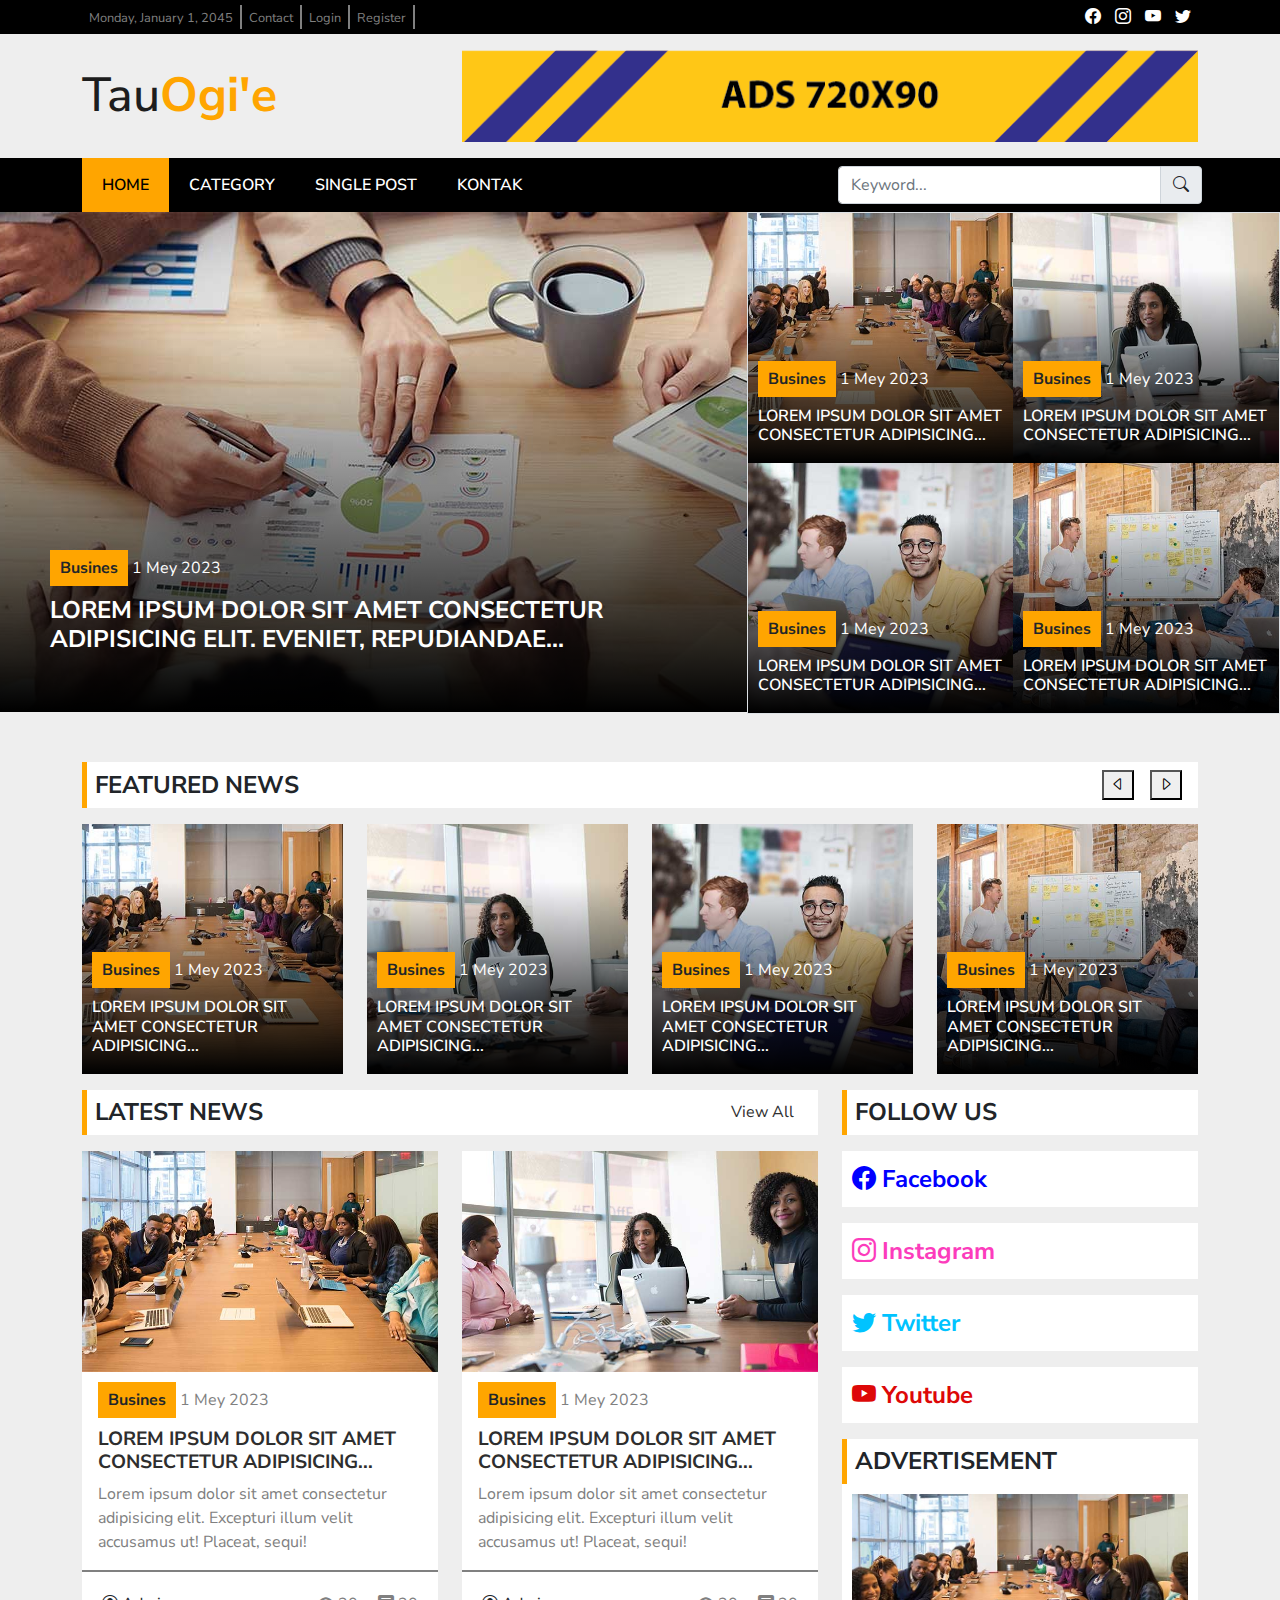
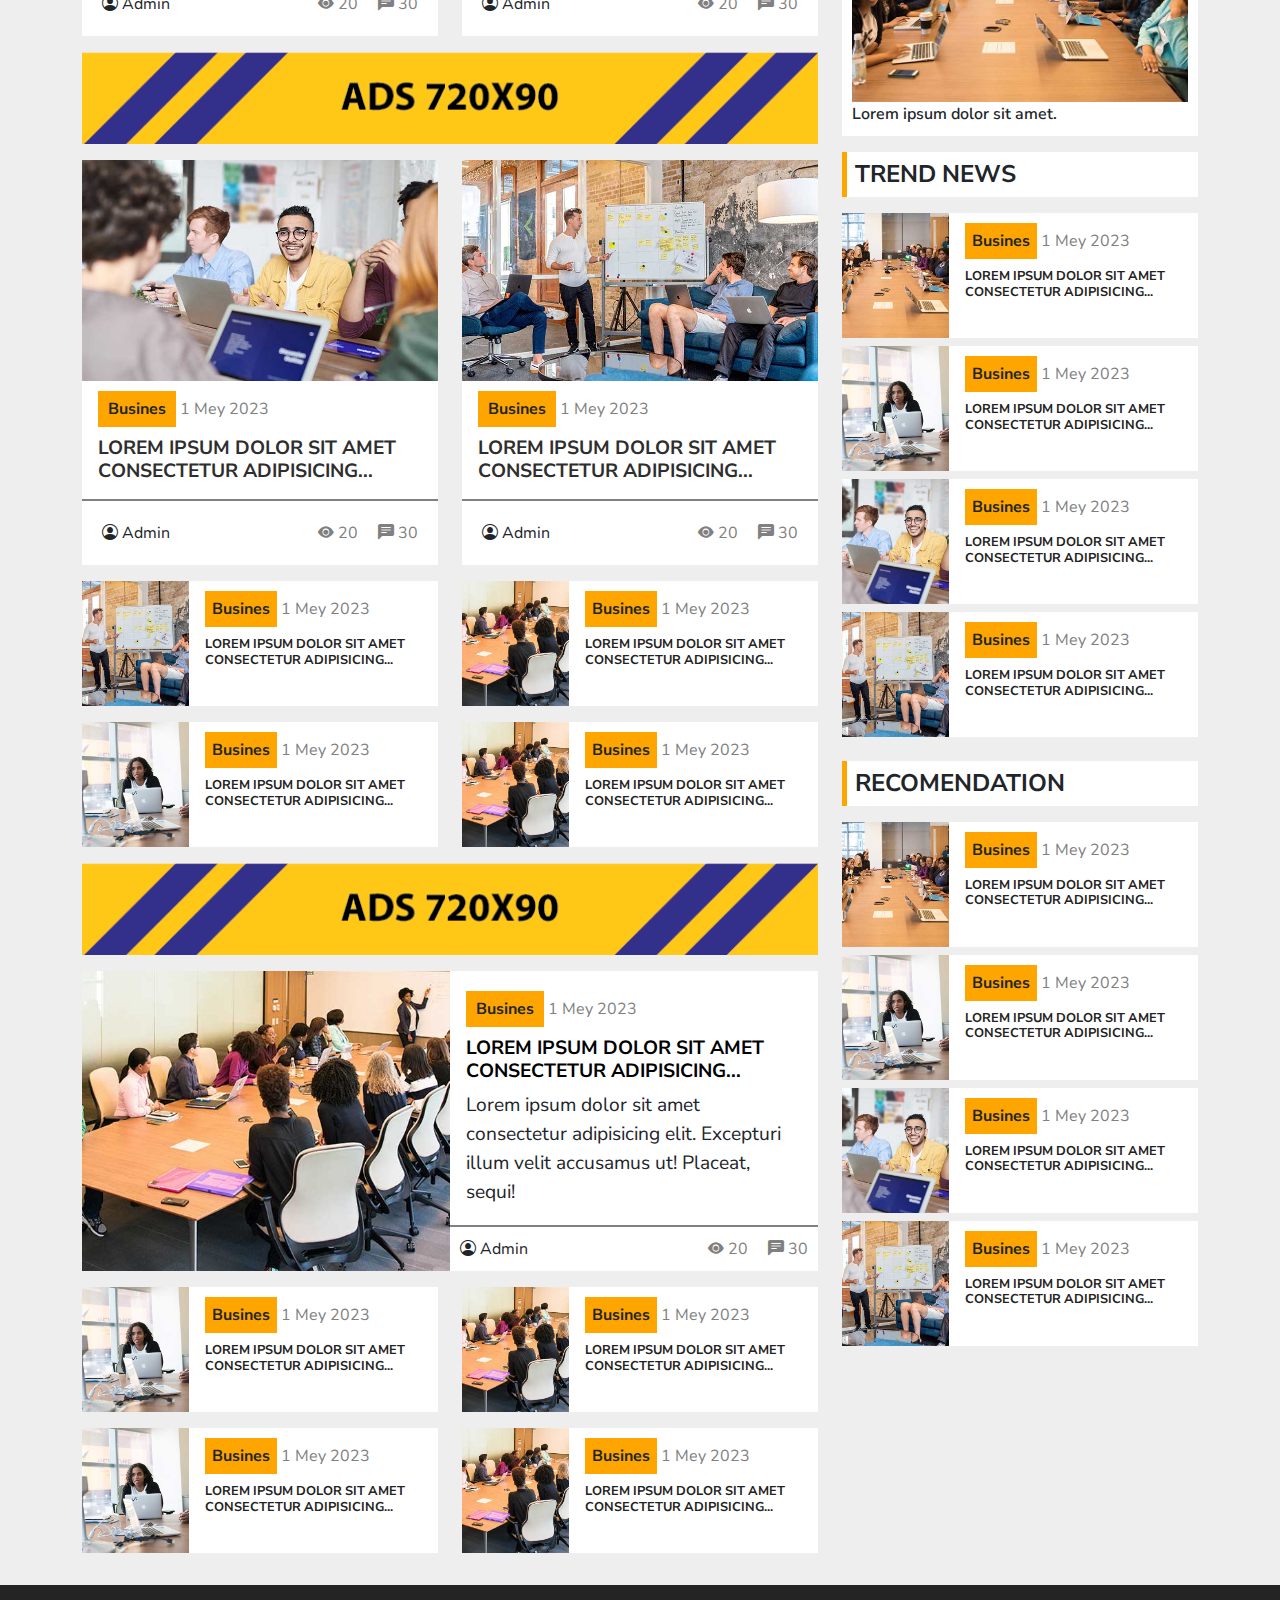
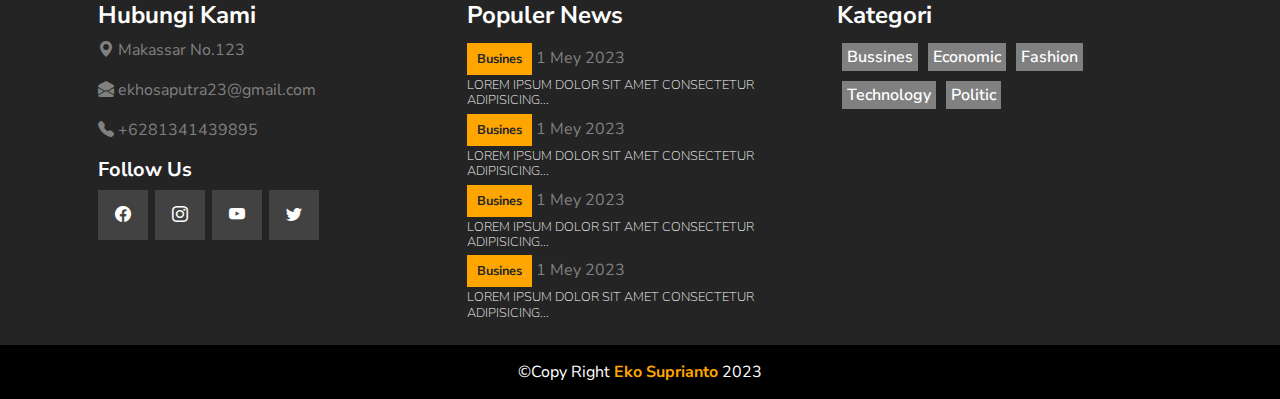
<file: index.html>
<!DOCTYPE html>
<html lang="en">
<head>
    <meta charset="UTF-8">
    <meta http-equiv="X-UA-Compatible" content="IE=edge">
    <meta name="viewport" content="width=device-width, initial-scale=1.0">
    <title>TauOgi'e | Home</title>
    <link rel="stylesheet" href="https://cdn.jsdelivr.net/npm/bootstrap-icons@1.10.3/font/bootstrap-icons.css">
    <link rel="stylesheet" href="assets/css/bootstrap-css/bootstrap.min.css">
    <link rel="stylesheet" href="assets/css/main/style.css">
</head>
<body>
    <header class="header d-none d-lg-block d-md-block">
        <div class="container">
            <div class="row">
                <div class="col-lg-6">
                    <ul class="navigation-top-bar-left d-flex p-0 m-0">
                        <li>
                            <a href="">Monday, January 1, 2045</a>
                        </li>
                        <li>
                            <a href="">Contact</a>
                        </li>
                        <li>
                            <a href="">Login</a>
                        </li>
                        <li>
                            <a href="">Register</a>
                        </li>
                    </ul>
                </div>
                <div class="col-lg-6">
                    <ul class="icon-social-top-bar m-0 p-0">
                        <li>
                            <a href=""><i class="bi bi-facebook"></i></a>
                        </li>
                        <li>
                            <a href=""><i class="bi bi-instagram"></i></a>
                        </li>
                        <li>
                            <a href=""><i class="bi bi-youtube"></i></a>
                        </li>
                        <li>
                            <a href=""><i class="bi bi-twitter"></i></a>
                        </li>
                    </ul>
                </div>
            </div>
        </div>
    </header>
    <section class="section-logo d-none d-lg-block d-md-block p-3">
        <div class="container">
            <div class="row">
                <div class="col-lg-4">
                    <div class="logo">
                        <a href="" class="text-decoration-none">
                            <h1 class="m-0" style="font-size: 3em;color:rgb(29, 29, 29);">Tau<span style="font-weight: bold;color: orange;">Ogi'e</span></h1>
                        </a>
                    </div>
                </div>
                <div class="col-lg-8">
                    <div class="advertisement-top">
                        <a href="">
                            <img src="assets/images/72ppi/ads.png" alt="">
                        </a>
                    </div>
                </div>
            </div>
        </div>
    </section>
    <section class="section-menu d-none d-lg-block d-md-block">
        <div class="container">
            <div class="row">
                <div class="col-lg-8">
                    <nav class="navigation-top">
                        <ul class="menu-top">
                            <li>
                                <a href="index.html" class="active-menu">Home</a>
                            </li>
                            <li>
                                <a href="category.html">
                                    Category
                                </a>
                            </li>
                            <li>
                                <a href="single-page.html">Single Post</a>
                            </li>
                            <li>
                                <a href="contact.html">
                                    Kontak
                                </a>
                            </li>
                        </ul>
                    </nav>
                </div>
                <div class="col-lg-4 p-2">
                    <form action="" class="form-inline w-100 h-100 d-flex justify-content-center align-items-center">
                        <div class="input-group">
                            <input type="search" name="" id="" class="form-control" placeholder="Keyword...">
                            <button type="submit" class="input-group-text"><i class="bi bi-search"></i></button>
                        </div>
                    </form>
                </div>
            </div>
        </div>
    </section>
    <main id="main">
        <section class="section-content-hero">
            <div class="container-fluid p-0">
                <div class="row p-0 w-100 m-0">
                    <div class="col-lg-7 p-0 border-primary">
                        <article>
                            <div class="card-news-jumbo">
                                <img src="assets/images/news-800x500-1.jpg" alt="">
                                <div class="overlay">
                                    <div class="mb-3">
                                        <a href="" class="badge-kategori text-dark fw-bold">Busines</a>
                                        <a href="" style="text-decoration: none;color: white;">1 Mey 2023</a>
                                    </div>
                                    <a href="" class="anchor-link text-light fw-bold">
                                        <h3>Lorem ipsum dolor sit amet consectetur adipisicing elit. Eveniet, repudiandae...</h3>
                                    </a>
                                </div>
                            </div>
                        </article>
                    </div>
                    <div class="col-lg-5 p-0 border h-100">
                        <div class="row p-0 m-0 w-100">
                            <div class="col-lg-6 p-0">
                                <article>
                                    <div class="card-news-mini">
                                        <img src="assets/images/news-700x435-1.jpg" alt="">
                                        <div class="overlay">
                                            <div class="mb-3">
                                                <a href="" class="badge-kategori text-dark fw-bold">Busines</a>
                                                <a href="" style="text-decoration: none;color: white;">1 Mey 2023</a>
                                            </div>
                                            <a href=""  class="anchor-link text-light fw-bold">
                                                <h3 style="font-size: 1em;color: white;font-weight: 600;">Lorem ipsum dolor sit amet consectetur adipisicing...</h3>
                                            </a>
                                        </div>
                                    </div>
                                </article>
                            </div>
                            <div class="col-lg-6 p-0">
                                <article>
                                    <div class="card-news-mini">
                                        <img src="assets/images/news-700x435-2.jpg" alt="">
                                        <div class="overlay">
                                            <div class="mb-3">
                                                <a href="" class="badge-kategori text-dark fw-bold">Busines</a>
                                                <a href="" style="text-decoration: none;color: white;">1 Mey 2023</a>
                                            </div>
                                            <a href=""  class="anchor-link text-light fw-bold">
                                                <h3 style="font-size: 1em;color: white;font-weight: 600;">Lorem ipsum dolor sit amet consectetur adipisicing...</h3>
                                            </a>
                                        </div>
                                    </div>
                                </article>
                            </div>
                            <div class="col-lg-6 p-0">
                                <article>
                                    <div class="card-news-mini">
                                        <img src="assets/images/news-700x435-3.jpg" alt="">
                                        <div class="overlay">
                                            <div class="mb-3">
                                                <a href="" class="badge-kategori text-dark fw-bold">Busines</a>
                                                <a href="" style="text-decoration: none;color: white;">1 Mey 2023</a>
                                            </div>
                                            <a href=""  class="anchor-link text-light fw-bold">
                                                <h3 style="font-size: 1em;color: white;font-weight: 600;">Lorem ipsum dolor sit amet consectetur adipisicing...</h3>
                                            </a>
                                        </div>
                                    </div>
                                </article>
                            </div>
                            <div class="col-lg-6 p-0">
                                <article>
                                    <div class="card-news-mini">
                                        <img src="assets/images/news-700x435-4.jpg" alt="">
                                        <div class="overlay">
                                            <div class="mb-3">
                                                <a href="" class="badge-kategori text-dark fw-bold">Busines</a>
                                                <a href="" style="text-decoration: none;color: white;">1 Mey 2023</a>
                                            </div>
                                            <a href=""  class="anchor-link text-light fw-bold">
                                                <h3 style="font-size: 1em;color: white;font-weight: 600;">Lorem ipsum dolor sit amet consectetur adipisicing...</h3>
                                            </a>
                                        </div>
                                    </div>
                                </article>
                            </div>
                        </div>
                    </div>
                </div>
            </div>
        </section>
        <section class="section-featured-news mt-5">
            <div class="container-lg">
                <div class="row">
                    <div class="col-lg-12">
                        <div class="title-section">
                            <div class="col-lg-6">
                                <h3 class="m-0" style="height: max-content;font-size: 1.5em;font-weight: 700;text-transform: uppercase;">Featured News</h3>
                            </div>
                            <div class="col-lg-6 d-flex justify-content-end align-items-center">
                                <button class="mx-2"><i class="bi bi-caret-left"></i></button>
                                <button class="mx-2"><i class="bi bi-caret-right"></i></button>
                            </div>
                        </div>
                    </div>
                    <div class="col-lg-12 mt-3">
                        <div class="row flex-nowrap overflow-hidden">
                            <div class="col-lg-3">
                                <article>
                                    <div class="card-news-mini">
                                        <img src="assets/images/news-700x435-1.jpg" alt="">
                                        <div class="overlay">
                                            <div class="mb-3">
                                                <a href="" class="badge-kategori text-dark fw-bold">Busines</a>
                                                <a href="" style="text-decoration: none;color: white;">1 Mey 2023</a>
                                            </div>
                                            <a href=""  class="anchor-link text-light fw-bold">
                                                <h3 style="font-size: 1em;color: white;font-weight: 600;">Lorem ipsum dolor sit amet consectetur adipisicing...</h3>
                                            </a>
                                        </div>
                                    </div>
                                </article>
                            </div>
                            <div class="col-lg-3">
                                <article>
                                    <div class="card-news-mini">
                                        <img src="assets/images/news-700x435-2.jpg" alt="">
                                        <div class="overlay">
                                            <div class="mb-3">
                                                <a href="" class="badge-kategori text-dark fw-bold">Busines</a>
                                                <a href="" style="text-decoration: none;color: white;">1 Mey 2023</a>
                                            </div>
                                            <a href=""  class="anchor-link text-light fw-bold">
                                                <h3 style="font-size: 1em;color: white;font-weight: 600;">Lorem ipsum dolor sit amet consectetur adipisicing...</h3>
                                            </a>
                                        </div>
                                    </div>
                                </article>
                            </div>
                            <div class="col-lg-3">
                                <article>
                                    <div class="card-news-mini">
                                        <img src="assets/images/news-700x435-3.jpg" alt="">
                                        <div class="overlay">
                                            <div class="mb-3">
                                                <a href="" class="badge-kategori text-dark fw-bold">Busines</a>
                                                <a href="" style="text-decoration: none;color: white;">1 Mey 2023</a>
                                            </div>
                                            <a href=""  class="anchor-link text-light fw-bold">
                                                <h3 style="font-size: 1em;color: white;font-weight: 600;">Lorem ipsum dolor sit amet consectetur adipisicing...</h3>
                                            </a>
                                        </div>
                                    </div>
                                </article>
                            </div>
                            <div class="col-lg-3">
                                <article>
                                    <div class="card-news-mini">
                                        <img src="assets/images/news-700x435-4.jpg" alt="">
                                        <div class="overlay">
                                            <div class="mb-3">
                                                <a href="" class="badge-kategori text-dark fw-bold">Busines</a>
                                                <a href="" style="text-decoration: none;color: white;">1 Mey 2023</a>
                                            </div>
                                            <a href=""  class="anchor-link text-light fw-bold">
                                                <h3 style="font-size: 1em;color: white;font-weight: 600;">Lorem ipsum dolor sit amet consectetur adipisicing...</h3>
                                            </a>
                                        </div>
                                    </div>
                                </article>
                            </div>
                            <div class="col-lg-3">
                                <article>
                                    <div class="card-news-mini">
                                        <img src="assets/images/news-700x435-5.jpg" alt="">
                                        <div class="overlay">
                                            <div class="mb-3">
                                                <a href="" class="badge-kategori text-dark fw-bold">Busines</a>
                                                <a href="" style="text-decoration: none;color: white;">1 Mey 2023</a>
                                            </div>
                                            <a href=""  class="anchor-link text-light fw-bold">
                                                <h3 style="font-size: 1em;color: white;font-weight: 600;">Lorem ipsum dolor sit amet consectetur adipisicing...</h3>
                                            </a>
                                        </div>
                                    </div>
                                </article>
                            </div>
                        </div>
                    </div>
                </div>
                <div class="row mt-3">
                    <div class="col-lg-8">
                        <div class="col-lg-12">
                            <div class="title-section">
                                <div class="col-lg-6">
                                    <h3 class="m-0" style="height: max-content;font-size: 1.5em;font-weight: 700;text-transform: uppercase;">Latest News</h3>
                                </div>
                                <div class="col-lg-6 d-flex justify-content-end align-items-center">
                                    <a href="" class="mx-3 text-decoration-none" style="color: rgb(48, 48, 48);">View All</a>
                                </div>
                            </div>
                        </div>
                        <div class="row mt-3">
                            <div class="col-lg-6 mb-3">
                                <article>
                                    <div class="card-article">
                                        <div class="image-card-article">
                                            <img src="assets/images/news-700x435-1.jpg" alt="">
                                        </div>
                                        <div class="body-card-article mb-3 px-3">
                                            <div class="my-3">
                                                <a href="" class="badge-kategori text-dark fw-bold">Busines</a>
                                                <a href="" style="text-decoration: none;color: grey;">1 Mey 2023</a>
                                            </div>
                                            <div class="title-article">
                                                <a href="" class="anchor-link">
                                                    <h3>Lorem ipsum dolor sit amet consectetur adipisicing...</h3>
                                                </a>
                                            </div>
                                            <div class="excerpt-card-article">
                                                Lorem ipsum dolor sit amet consectetur adipisicing elit. Excepturi illum velit accusamus ut! Placeat, sequi!
                                            </div>
                                        </div>
                                        <div class="footer-card-article">
                                            <div class="row">
                                                <div class="col-6">
                                                    <i class="bi bi-person-circle"></i>
                                                    <span>Admin</span>
                                                </div>
                                                <div class="info-article col-6 text-end">
                                                    <a href="" class="mx-3 text-decoration-none"><i class="bi bi-eye-fill"></i> 20</a>
                                                    <a href="" class="text-decoration-none"><i class="bi bi-chat-left-text-fill"></i> 30</a>
                                                </div>
                                            </div>
                                        </div>
                                    </div>
                                </article>
                            </div>
                            <div class="col-lg-6 mb-3">
                                <article>
                                    <div class="card-article">
                                        <div class="image-card-article">
                                            <img src="assets/images/news-700x435-2.jpg" alt="">
                                        </div>
                                        <div class="body-card-article mb-3 px-3">
                                            <div class="my-3">
                                                <a href="" class="badge-kategori text-dark fw-bold">Busines</a>
                                                <a href="" style="text-decoration: none;color: grey;">1 Mey 2023</a>
                                            </div>
                                            <div class="title-article">
                                                <a href="" class="anchor-link">
                                                    <h3>Lorem ipsum dolor sit amet consectetur adipisicing...</h3>
                                                </a>
                                            </div>
                                            <div class="excerpt-card-article">
                                                Lorem ipsum dolor sit amet consectetur adipisicing elit. Excepturi illum velit accusamus ut! Placeat, sequi!
                                            </div>
                                        </div>
                                        <div class="footer-card-article">
                                            <div class="row">
                                                <div class="col-6">
                                                    <i class="bi bi-person-circle"></i>
                                                    <span>Admin</span>
                                                </div>
                                                <div class="info-article col-6 text-end">
                                                    <a href="" class="mx-3 text-decoration-none"><i class="bi bi-eye-fill"></i> 20</a>
                                                    <a href="" class="text-decoration-none"><i class="bi bi-chat-left-text-fill"></i> 30</a>
                                                </div>
                                            </div>
                                        </div>
                                    </div>
                                </article>
                            </div>
                            <div class="col-lg-12 mb-3">
                                <a href="" title="Advertisement">
                                    <img src="assets/images/72ppi/ads.png" alt="" width="100%">
                                </a>
                            </div>
                            <div class="col-lg-6 mb-3">
                                <article>
                                    <div class="card-article">
                                        <div class="image-card-article">
                                            <img src="assets/images/news-700x435-3.jpg" alt="">
                                        </div>
                                        <div class="body-card-article mb-3 px-3">
                                            <div class="my-3">
                                                <a href="" class="badge-kategori text-dark fw-bold">Busines</a>
                                                <a href="" style="text-decoration: none;color: grey;">1 Mey 2023</a>
                                            </div>
                                            <div class="title-article">
                                                <a href="" class="anchor-link">
                                                    <h3>Lorem ipsum dolor sit amet consectetur adipisicing...</h3>
                                                </a>
                                            </div>
                                        </div>
                                        <div class="footer-card-article">
                                            <div class="row">
                                                <div class="col-6">
                                                    <i class="bi bi-person-circle"></i>
                                                    <span>Admin</span>
                                                </div>
                                                <div class="info-article col-6 text-end">
                                                    <a href="" class="mx-3 text-decoration-none"><i class="bi bi-eye-fill"></i> 20</a>
                                                    <a href="" class="text-decoration-none"><i class="bi bi-chat-left-text-fill"></i> 30</a>
                                                </div>
                                            </div>
                                        </div>
                                    </div>
                                </article>
                            </div>
                            <div class="col-lg-6 mb-3">
                                <article>
                                    <div class="card-article">
                                        <div class="image-card-article">
                                            <img src="assets/images/news-700x435-4.jpg" alt="">
                                        </div>
                                        <div class="body-card-article mb-3 px-3">
                                            <div class="my-3">
                                                <a href="" class="badge-kategori text-dark fw-bold">Busines</a>
                                                <a href="" style="text-decoration: none;color: grey;">1 Mey 2023</a>
                                            </div>
                                            <div class="title-article">
                                                <a href="" class="anchor-link">
                                                    <h3>Lorem ipsum dolor sit amet consectetur adipisicing...</h3>
                                                </a>
                                            </div>
                                        </div>
                                        <div class="footer-card-article">
                                            <div class="row">
                                                <div class="col-6">
                                                    <i class="bi bi-person-circle"></i>
                                                    <span>Admin</span>
                                                </div>
                                                <div class="info-article col-6 text-end">
                                                    <a href="" class="mx-3 text-decoration-none"><i class="bi bi-eye-fill"></i> 20</a>
                                                    <a href="" class="text-decoration-none"><i class="bi bi-chat-left-text-fill"></i> 30</a>
                                                </div>
                                            </div>
                                        </div>
                                    </div>
                                </article>
                            </div>
                            <div class="col-lg-6 mb-3">
                                <article>
                                    <div class="card-article-2">
                                        <div class="image-card-article-2">
                                            <img src="assets/images/news-700x435-4.jpg" alt="">
                                        </div>
                                        <div class="body-card-article-2 px-3">
                                            <div class="my-3">
                                                <a href="" class="badge-kategori text-dark fw-bold">Busines</a>
                                                <a href="" style="text-decoration: none;color: grey;">1 Mey 2023</a>
                                            </div>
                                            <div class="title-article-2">
                                                <a href="" class="anchor-link">
                                                    <h3>Lorem ipsum dolor sit amet consectetur adipisicing...</h3>
                                                </a>
                                            </div>
                                        </div>
                                    </div>
                                </article>
                            </div>
                            <div class="col-lg-6 mb-3">
                                <article>
                                    <div class="card-article-2">
                                        <div class="image-card-article-2">
                                            <img src="assets/images/news-700x435-5.jpg" alt="">
                                        </div>
                                        <div class="body-card-article-2 px-3">
                                            <div class="my-3">
                                                <a href="" class="badge-kategori text-dark fw-bold">Busines</a>
                                                <a href="" style="text-decoration: none;color: grey;">1 Mey 2023</a>
                                            </div>
                                            <div class="title-article-2">
                                                <a href="" class="anchor-link">
                                                    <h3>Lorem ipsum dolor sit amet consectetur adipisicing...</h3>
                                                </a>
                                            </div>
                                        </div>
                                    </div>
                                </article>
                            </div>
                            <div class="col-lg-6 mb-3">
                                <article>
                                    <div class="card-article-2">
                                        <div class="image-card-article-2">
                                            <img src="assets/images/news-700x435-2.jpg" alt="">
                                        </div>
                                        <div class="body-card-article-2 px-3">
                                            <div class="my-3">
                                                <a href="" class="badge-kategori text-dark fw-bold">Busines</a>
                                                <a href="" style="text-decoration: none;color: grey;">1 Mey 2023</a>
                                            </div>
                                            <div class="title-article-2">
                                                <a href="" class="anchor-link">
                                                    <h3>Lorem ipsum dolor sit amet consectetur adipisicing...</h3>
                                                </a>
                                            </div>
                                        </div>
                                    </div>
                                </article>
                            </div>
                            <div class="col-lg-6 mb-3">
                                <article>
                                    <div class="card-article-2">
                                        <div class="image-card-article-2">
                                            <img src="assets/images/news-700x435-5.jpg" alt="">
                                        </div>
                                        <div class="body-card-article-2 px-3">
                                            <div class="my-3">
                                                <a href="" class="badge-kategori text-dark fw-bold">Busines</a>
                                                <a href="" style="text-decoration: none;color: grey;">1 Mey 2023</a>
                                            </div>
                                            <div class="title-article-2">
                                                <a href="" class="anchor-link">
                                                    <h3>Lorem ipsum dolor sit amet consectetur adipisicing...</h3>
                                                </a>
                                            </div>
                                        </div>
                                    </div>
                                </article>
                            </div>
                            <div class="col-lg-12 mb-3">
                                <a href="" title="Advertisement">
                                    <img src="assets/images/72ppi/ads.png" alt="" width="100%">
                                </a>
                            </div>
                            <div class="col-lg-12 mb-3">
                                <article>
                                    <div class="card-article-3">
                                        <div class="image-card-article-3">
                                            <img src="assets/images/news-700x435-5.jpg" alt="">
                                        </div>
                                        <div class="body-card-article-3 px-3">
                                            <div class="my-3">
                                                <a href="" class="badge-kategori text-dark fw-bold">Busines</a>
                                                <a href="" style="text-decoration: none;color: grey;">1 Mey 2023</a>
                                            </div>
                                            <div class="title-article-3">
                                                <a href="" class="anchor-link">
                                                    <h3>Lorem ipsum dolor sit amet consectetur adipisicing...</h3>
                                                </a>
                                            </div>
                                            <div class="excerpt-card-article-3 mb-3">
                                                Lorem ipsum dolor sit amet consectetur adipisicing elit. Excepturi illum velit accusamus ut! Placeat, sequi!
                                            </div>
                                            <div class="footer-card-article-3">
                                                <div class="row">
                                                    <div class="col-6">
                                                        <i class="bi bi-person-circle"></i>
                                                        <span>Admin</span>
                                                    </div>
                                                    <div class="info-article col-6 text-end">
                                                        <a href="" class="mx-3 text-decoration-none"><i class="bi bi-eye-fill"></i> 20</a>
                                                        <a href="" class="text-decoration-none"><i class="bi bi-chat-left-text-fill"></i> 30</a>
                                                    </div>
                                                </div>
                                            </div>
                                        </div>
                                    </div>
                                </article>
                            </div>
                            <div class="col-lg-6 mb-3">
                                <article>
                                    <div class="card-article-2">
                                        <div class="image-card-article-2">
                                            <img src="assets/images/news-700x435-2.jpg" alt="">
                                        </div>
                                        <div class="body-card-article-2 px-3">
                                            <div class="my-3">
                                                <a href="" class="badge-kategori text-dark fw-bold">Busines</a>
                                                <a href="" style="text-decoration: none;color: grey;">1 Mey 2023</a>
                                            </div>
                                            <div class="title-article-2">
                                                <a href="" class="anchor-link">
                                                    <h3>Lorem ipsum dolor sit amet consectetur adipisicing...</h3>
                                                </a>
                                            </div>
                                        </div>
                                    </div>
                                </article>
                            </div>
                            <div class="col-lg-6 mb-3">
                                <article>
                                    <div class="card-article-2">
                                        <div class="image-card-article-2">
                                            <img src="assets/images/news-700x435-5.jpg" alt="">
                                        </div>
                                        <div class="body-card-article-2 px-3">
                                            <div class="my-3">
                                                <a href="" class="badge-kategori text-dark fw-bold">Busines</a>
                                                <a href="" style="text-decoration: none;color: grey;">1 Mey 2023</a>
                                            </div>
                                            <div class="title-article-2">
                                                <a href="" class="anchor-link">
                                                    <h3>Lorem ipsum dolor sit amet consectetur adipisicing...</h3>
                                                </a>
                                            </div>
                                        </div>
                                    </div>
                                </article>
                            </div>
                            <div class="col-lg-6 mb-3">
                                <article>
                                    <div class="card-article-2">
                                        <div class="image-card-article-2">
                                            <img src="assets/images/news-700x435-2.jpg" alt="">
                                        </div>
                                        <div class="body-card-article-2 px-3">
                                            <div class="my-3">
                                                <a href="" class="badge-kategori text-dark fw-bold">Busines</a>
                                                <a href="" style="text-decoration: none;color: grey;">1 Mey 2023</a>
                                            </div>
                                            <div class="title-article-2">
                                                <a href="" class="anchor-link">
                                                    <h3>Lorem ipsum dolor sit amet consectetur adipisicing...</h3>
                                                </a>
                                            </div>
                                        </div>
                                    </div>
                                </article>
                            </div>
                            <div class="col-lg-6 mb-3">
                                <article>
                                    <div class="card-article-2">
                                        <div class="image-card-article-2">
                                            <img src="assets/images/news-700x435-5.jpg" alt="">
                                        </div>
                                        <div class="body-card-article-2 px-3">
                                            <div class="my-3">
                                                <a href="" class="badge-kategori text-dark fw-bold">Busines</a>
                                                <a href="" style="text-decoration: none;color: grey;">1 Mey 2023</a>
                                            </div>
                                            <div class="title-article-2">
                                                <a href="" class="anchor-link">
                                                    <h3>Lorem ipsum dolor sit amet consectetur adipisicing...</h3>
                                                </a>
                                            </div>
                                        </div>
                                    </div>
                                </article>
                            </div>
                        </div>
                    </div>
                    <div class="col-lg-4">
                        <div class="row">
                            <div class="col-lg-12 mb-3">
                                <div class="title-section">
                                    <div class="col-lg-6">
                                        <h3 class="m-0" style="height: max-content;font-size: 1.5em;font-weight: 700;text-transform: uppercase;">Follow Us</h3>
                                    </div>
                                </div>
                            </div>
                            <div class="col-lg-12 mb-3">
                                <div class="social-media">
                                    <a href="" style="color: blue;">
                                        <i class="bi bi-facebook"></i>
                                        Facebook
                                    </a>
                                </div>
                            </div>
                            <div class="col-lg-12 mb-3">
                                <div class="social-media">
                                    <a href="" style="color: rgb(252, 60, 188);">
                                        <i class="bi bi-instagram"></i>
                                        Instagram
                                    </a>
                                </div>
                            </div>
                            <div class="col-lg-12 mb-3">
                                <div class="social-media">
                                    <a href="" style="color: rgb(0, 195, 255);">
                                        <i class="bi bi-twitter"></i>
                                        Twitter
                                    </a>
                                </div>
                            </div>
                            <div class="col-lg-12 mb-3">
                                <div class="social-media">
                                    <a href="" style="color: rgb(221, 8, 8);">
                                        <i class="bi bi-youtube"></i>
                                        Youtube
                                    </a>
                                </div>
                            </div>
                        </div>
                        <div class="row">
                            <div class="col-lg-12">
                                <div class="title-section">
                                    <div class="col-lg-6">
                                        <h3 class="m-0" style="height: max-content;font-size: 1.5em;font-weight: 700;text-transform: uppercase;">Advertisement</h3>
                                    </div>
                                </div>
                            </div>
                            <div class="col-lg-12">
                                <div class="image-advertisement">
                                    <a href="">
                                        <img src="assets/images/news-700x435-1.jpg" alt="">
                                    </a>
                                    <span class="d-block">Lorem ipsum dolor sit amet.</span>
                                </div>
                            </div>
                        </div>
                        <div class="row mt-3">
                            <div class="col-lg-12">
                                <div class="title-section">
                                    <div class="col-lg-6">
                                        <h3 class="m-0" style="height: max-content;font-size: 1.5em;font-weight: 700;text-transform: uppercase;">Trend News</h3>
                                    </div>
                                </div>
                            </div>
                            <div class="col-lg-12 mt-3">
                                <div class="row">
                                    <div class="trend-news">
                                        <div class="col-lg-12 mb-2">
                                            <article>
                                                <div class="card-article-2">
                                                    <div class="image-card-article-2">
                                                        <img src="assets/images/news-700x435-1.jpg" alt="">
                                                    </div>
                                                    <div class="body-card-article-2 px-3">
                                                        <div class="my-3">
                                                            <a href="" class="badge-kategori text-dark fw-bold">Busines</a>
                                                            <a href="" style="text-decoration: none;color: grey;">1 Mey 2023</a>
                                                        </div>
                                                        <div class="title-article-2">
                                                            <a href="" class="anchor-link">
                                                                <h3>Lorem ipsum dolor sit amet consectetur adipisicing...</h3>
                                                            </a>
                                                        </div>
                                                    </div>
                                                </div>
                                            </article>
                                        </div>
                                        <div class="col-lg-12 mb-2">
                                            <article>
                                                <div class="card-article-2">
                                                    <div class="image-card-article-2">
                                                        <img src="assets/images/news-700x435-2.jpg" alt="">
                                                    </div>
                                                    <div class="body-card-article-2 px-3">
                                                        <div class="my-3">
                                                            <a href="" class="badge-kategori text-dark fw-bold">Busines</a>
                                                            <a href="" style="text-decoration: none;color: grey;">1 Mey 2023</a>
                                                        </div>
                                                        <div class="title-article-2">
                                                            <a href="" class="anchor-link">
                                                                <h3>Lorem ipsum dolor sit amet consectetur adipisicing...</h3>
                                                            </a>
                                                        </div>
                                                    </div>
                                                </div>
                                            </article>
                                        </div>
                                        <div class="col-lg-12 mb-2">
                                            <article>
                                                <div class="card-article-2">
                                                    <div class="image-card-article-2">
                                                        <img src="assets/images/news-700x435-3.jpg" alt="">
                                                    </div>
                                                    <div class="body-card-article-2 px-3">
                                                        <div class="my-3">
                                                            <a href="" class="badge-kategori text-dark fw-bold">Busines</a>
                                                            <a href="" style="text-decoration: none;color: grey;">1 Mey 2023</a>
                                                        </div>
                                                        <div class="title-article-2">
                                                            <a href="" class="anchor-link">
                                                                <h3>Lorem ipsum dolor sit amet consectetur adipisicing...</h3>
                                                            </a>
                                                        </div>
                                                    </div>
                                                </div>
                                            </article>
                                        </div>
                                        <div class="col-lg-12 mb-2">
                                            <article>
                                                <div class="card-article-2">
                                                    <div class="image-card-article-2">
                                                        <img src="assets/images/news-700x435-4.jpg" alt="">
                                                    </div>
                                                    <div class="body-card-article-2 px-3">
                                                        <div class="my-3">
                                                            <a href="" class="badge-kategori text-dark fw-bold">Busines</a>
                                                            <a href="" style="text-decoration: none;color: grey;">1 Mey 2023</a>
                                                        </div>
                                                        <div class="title-article-2">
                                                            <a href="" class="anchor-link">
                                                                <h3>Lorem ipsum dolor sit amet consectetur adipisicing...</h3>
                                                            </a>
                                                        </div>
                                                    </div>
                                                </div>
                                            </article>
                                        </div>
                                    </div>
                                </div>
                            </div>
                        </div>
                        <div class="row mt-3">
                            <div class="col-lg-12">
                                <div class="title-section">
                                    <div class="col-lg-6">
                                        <h3 class="m-0" style="height: max-content;font-size: 1.5em;font-weight: 700;text-transform: uppercase;">Recomendation</h3>
                                    </div>
                                </div>
                            </div>
                            <div class="col-lg-12 mt-3">
                                <div class="row">
                                    <div class="trend-news">
                                        <div class="col-lg-12 mb-2">
                                            <article>
                                                <div class="card-article-2">
                                                    <div class="image-card-article-2">
                                                        <img src="assets/images/news-700x435-1.jpg" alt="">
                                                    </div>
                                                    <div class="body-card-article-2 px-3">
                                                        <div class="my-3">
                                                            <a href="" class="badge-kategori text-dark fw-bold">Busines</a>
                                                            <a href="" style="text-decoration: none;color: grey;">1 Mey 2023</a>
                                                        </div>
                                                        <div class="title-article-2">
                                                            <a href="" class="anchor-link">
                                                                <h3>Lorem ipsum dolor sit amet consectetur adipisicing...</h3>
                                                            </a>
                                                        </div>
                                                    </div>
                                                </div>
                                            </article>
                                        </div>
                                        <div class="col-lg-12 mb-2">
                                            <article>
                                                <div class="card-article-2">
                                                    <div class="image-card-article-2">
                                                        <img src="assets/images/news-700x435-2.jpg" alt="">
                                                    </div>
                                                    <div class="body-card-article-2 px-3">
                                                        <div class="my-3">
                                                            <a href="" class="badge-kategori text-dark fw-bold">Busines</a>
                                                            <a href="" style="text-decoration: none;color: grey;">1 Mey 2023</a>
                                                        </div>
                                                        <div class="title-article-2">
                                                            <a href="" class="anchor-link">
                                                                <h3>Lorem ipsum dolor sit amet consectetur adipisicing...</h3>
                                                            </a>
                                                        </div>
                                                    </div>
                                                </div>
                                            </article>
                                        </div>
                                        <div class="col-lg-12 mb-2">
                                            <article>
                                                <div class="card-article-2">
                                                    <div class="image-card-article-2">
                                                        <img src="assets/images/news-700x435-3.jpg" alt="">
                                                    </div>
                                                    <div class="body-card-article-2 px-3">
                                                        <div class="my-3">
                                                            <a href="" class="badge-kategori text-dark fw-bold">Busines</a>
                                                            <a href="" style="text-decoration: none;color: grey;">1 Mey 2023</a>
                                                        </div>
                                                        <div class="title-article-2">
                                                            <a href="" class="anchor-link">
                                                                <h3>Lorem ipsum dolor sit amet consectetur adipisicing...</h3>
                                                            </a>
                                                        </div>
                                                    </div>
                                                </div>
                                            </article>
                                        </div>
                                        <div class="col-lg-12 mb-2">
                                            <article>
                                                <div class="card-article-2">
                                                    <div class="image-card-article-2">
                                                        <img src="assets/images/news-700x435-4.jpg" alt="">
                                                    </div>
                                                    <div class="body-card-article-2 px-3">
                                                        <div class="my-3">
                                                            <a href="" class="badge-kategori text-dark fw-bold">Busines</a>
                                                            <a href="" style="text-decoration: none;color: grey;">1 Mey 2023</a>
                                                        </div>
                                                        <div class="title-article-2">
                                                            <a href="" class="anchor-link">
                                                                <h3>Lorem ipsum dolor sit amet consectetur adipisicing...</h3>
                                                            </a>
                                                        </div>
                                                    </div>
                                                </div>
                                            </article>
                                        </div>
                                    </div>
                                </div>
                            </div>
                        </div>
                    </div>
                </div>
            </div>
        </section>
    </main>

    <footer class="footer mt-3">
        <div class="container">
            <div class="row p-3">
                <div class="col-lg-4">
                    <h4 style="color: white;font-weight: bold;">Hubungi Kami</h4>
                    <p style="color: gray;font-size: 1em;" class="d-block"><i class="bi bi-geo-alt-fill"></i> Makassar No.123</p>
                    <p style="color: gray;font-size: 1em;" class="d-block"><i class="bi bi-envelope-open-fill"></i> ekhosaputra23@gmail.com</p>
                    <p style="color: gray;font-size: 1em;" class="d-block"><i class="bi bi-telephone-fill"></i> +6281341439895</p>
                    <h5 style="color: white;font-weight: bold;">Follow Us</h5>
                    <div class="icon-social-footer">
                        <a href=""><i class="bi bi-facebook"></i></a>
                        <a href=""><i class="bi bi-instagram"></i></a>
                        <a href=""><i class="bi bi-youtube"></i></a>
                        <a href=""><i class="bi bi-twitter"></i></a>
                    </div>
                </div>
                <div class="col-lg-4">
                    <h4 style="color: white;font-weight: bold;">Populer News</h4>
                    <div class="populer-post-footer mt-3">
                        <div class="row">
                            <div class="col-lg-12">
                                <div class="mb-2">
                                    <a href="" class="badge-kategori text-dark fw-bold" style="font-size: 0.8em;padding: 3;">Busines</a>
                                    <a href="" style="text-decoration: none;color: grey;">1 Mey 2023</a>
                                </div>
                                <a href="" class="anchor-link" style="font-size: 0.8em;">
                                    <h3 style="color: white;font-weight: lighter;font-size: 1em;">Lorem ipsum dolor sit amet consectetur adipisicing...</h3>
                                </a>
                            </div>
                            <div class="col-lg-12">
                                <div class="mb-2">
                                    <a href="" class="badge-kategori text-dark fw-bold" style="font-size: 0.8em;padding: 3;">Busines</a>
                                    <a href="" style="text-decoration: none;color: grey;">1 Mey 2023</a>
                                </div>
                                <a href="" class="anchor-link" style="font-size: 0.8em;">
                                    <h3 style="color: white;font-weight: lighter;font-size: 1em;">Lorem ipsum dolor sit amet consectetur adipisicing...</h3>
                                </a>
                            </div>
                            <div class="col-lg-12">
                                <div class="mb-2">
                                    <a href="" class="badge-kategori text-dark fw-bold" style="font-size: 0.8em;padding: 3;">Busines</a>
                                    <a href="" style="text-decoration: none;color: grey;">1 Mey 2023</a>
                                </div>
                                <a href="" class="anchor-link" style="font-size: 0.8em;">
                                    <h3 style="color: white;font-weight: lighter;font-size: 1em;">Lorem ipsum dolor sit amet consectetur adipisicing...</h3>
                                </a>
                            </div>
                            <div class="col-lg-12">
                                <div class="mb-2">
                                    <a href="" class="badge-kategori text-dark fw-bold" style="font-size: 0.8em;padding: 3;">Busines</a>
                                    <a href="" style="text-decoration: none;color: grey;">1 Mey 2023</a>
                                </div>
                                <a href="" class="anchor-link" style="font-size: 0.8em;">
                                    <h3 style="color: white;font-weight: lighter;font-size: 1em;">Lorem ipsum dolor sit amet consectetur adipisicing...</h3>
                                </a>
                            </div>
                        </div>
                    </div>
                </div>
                <div class="col-lg-4">
                    <h4 style="color: white;font-weight: bold;">Kategori</h4>
                    <div class="warpper-category-footer">
                        <a href="">Bussines</a>
                        <a href="">Economic</a>
                        <a href="">Fashion</a>
                        <a href="">Technology</a>
                        <a href="">Politic</a>
                    </div>
                </div>
            </div>
        </div>
        <div class="credit-footer">
            <span>&copy;Copy Right <span style="color: orange;font-weight: bold;">Eko Suprianto</span> 2023</span>
        </div>
    </footer>

    <script src="assets/js/bootstrap-js/bootstrap.bundle.min.js"></script>
</body>
</html>
</file>
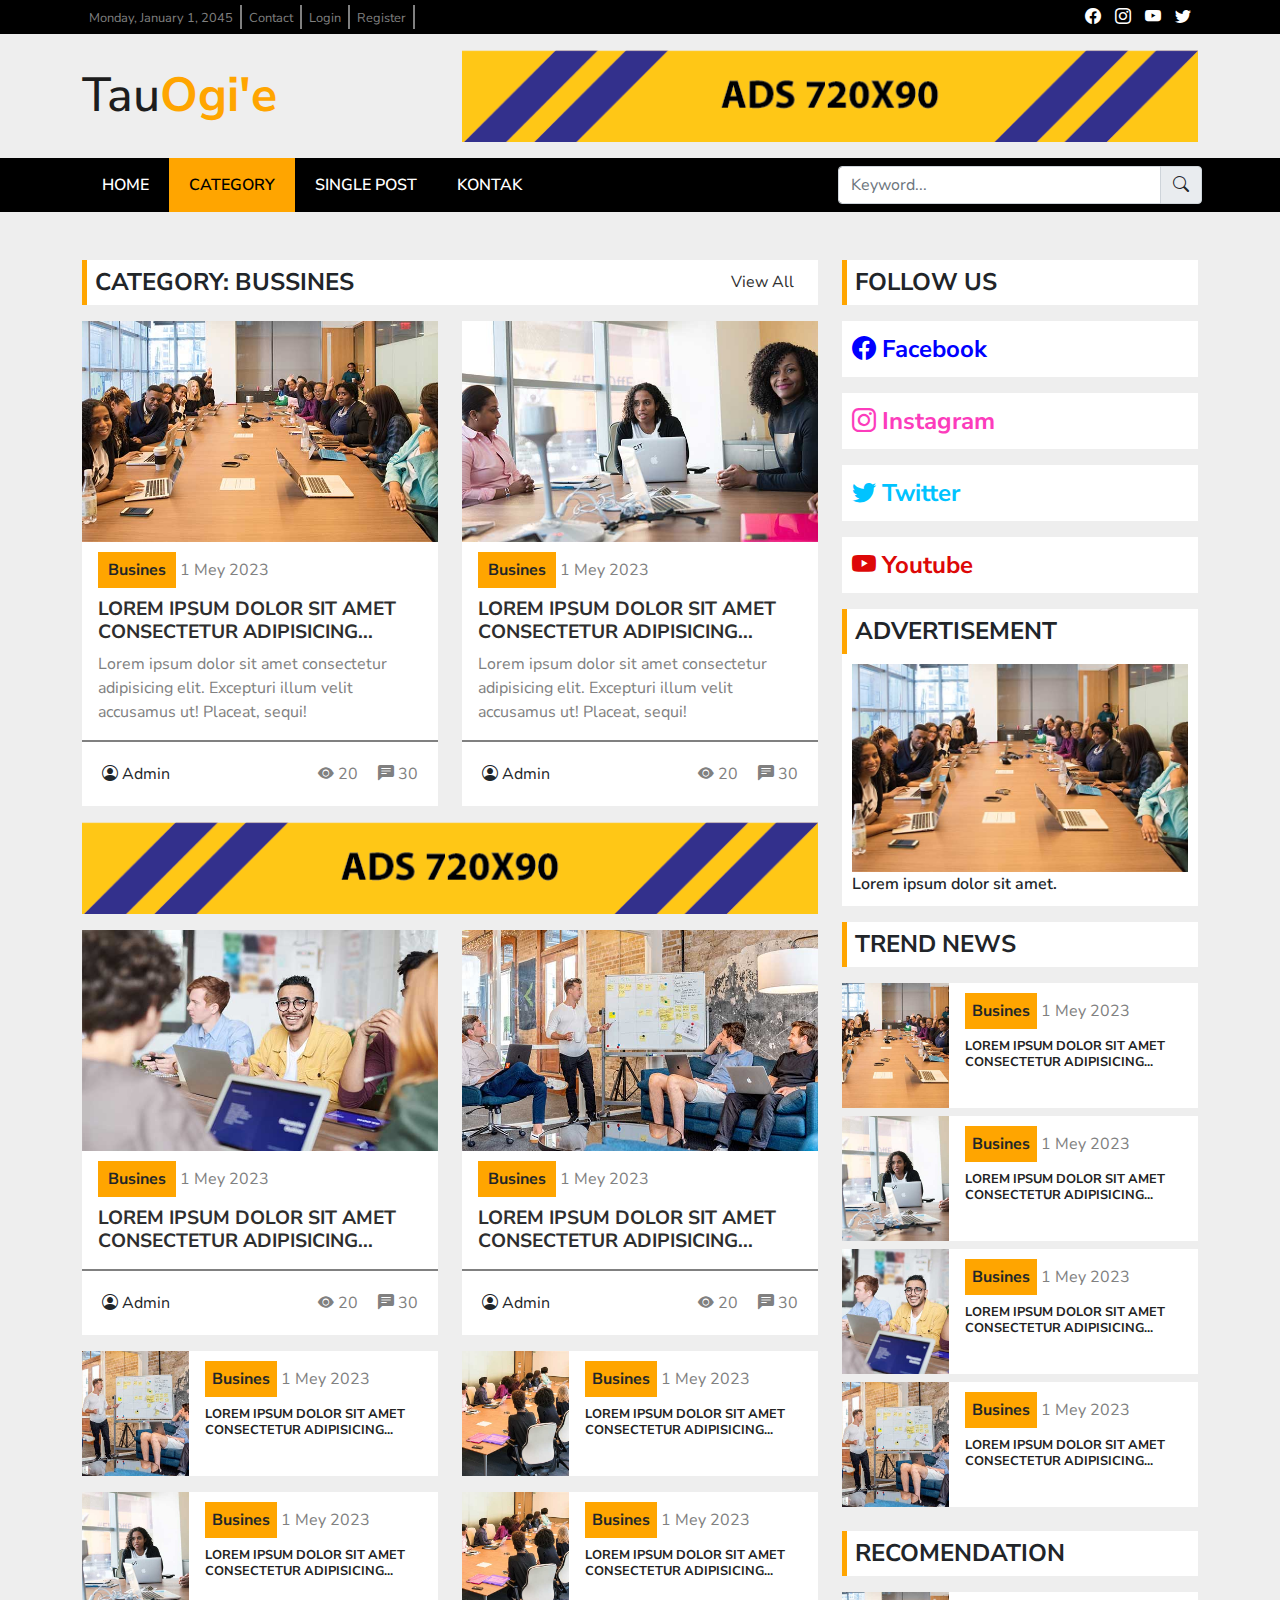
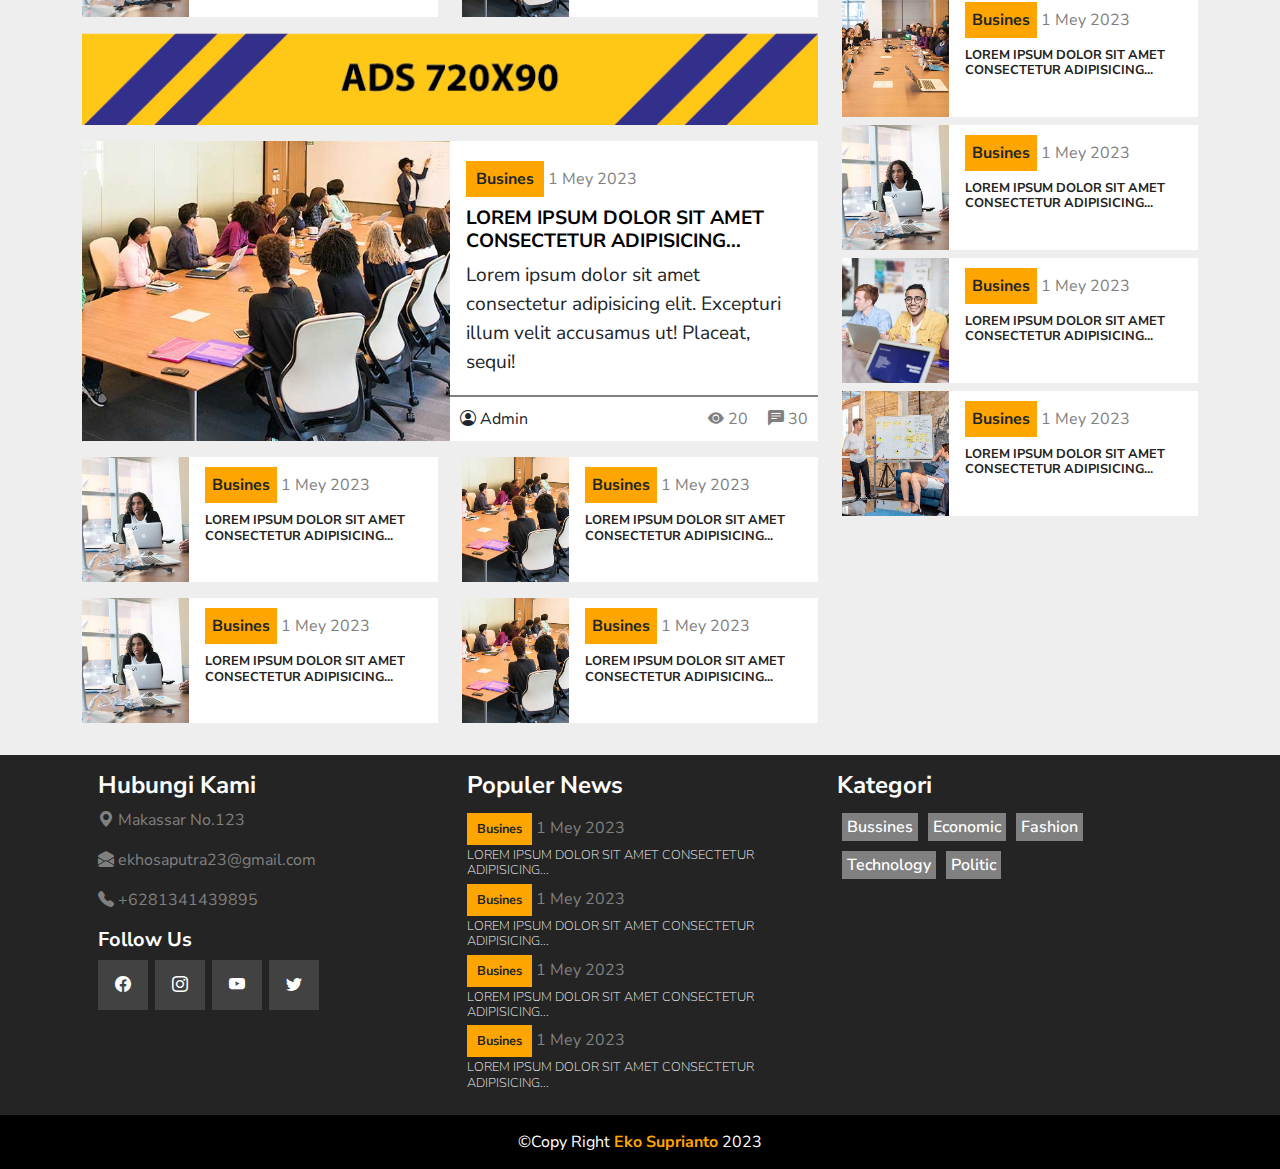
<file: category.html>
<!DOCTYPE html>
<html lang="en">
<head>
    <meta charset="UTF-8">
    <meta http-equiv="X-UA-Compatible" content="IE=edge">
    <meta name="viewport" content="width=device-width, initial-scale=1.0">
    <title>TauOgi'e | Home</title>
    <link rel="stylesheet" href="https://cdn.jsdelivr.net/npm/bootstrap-icons@1.10.3/font/bootstrap-icons.css">
    <link rel="stylesheet" href="assets/css/bootstrap-css/bootstrap.min.css">
    <link rel="stylesheet" href="assets/css/main/style.css">
</head>
<body>
    <header class="header d-none d-lg-block d-md-block">
        <div class="container">
            <div class="row">
                <div class="col-lg-6">
                    <ul class="navigation-top-bar-left d-flex p-0 m-0">
                        <li>
                            <a href="">Monday, January 1, 2045</a>
                        </li>
                        <li>
                            <a href="">Contact</a>
                        </li>
                        <li>
                            <a href="">Login</a>
                        </li>
                        <li>
                            <a href="">Register</a>
                        </li>
                    </ul>
                </div>
                <div class="col-lg-6">
                    <ul class="icon-social-top-bar m-0 p-0">
                        <li>
                            <a href=""><i class="bi bi-facebook"></i></a>
                        </li>
                        <li>
                            <a href=""><i class="bi bi-instagram"></i></a>
                        </li>
                        <li>
                            <a href=""><i class="bi bi-youtube"></i></a>
                        </li>
                        <li>
                            <a href=""><i class="bi bi-twitter"></i></a>
                        </li>
                    </ul>
                </div>
            </div>
        </div>
    </header>
    <section class="section-logo d-none d-lg-block d-md-block p-3">
        <div class="container">
            <div class="row">
                <div class="col-lg-4">
                    <div class="logo">
                        <a href="" class="text-decoration-none">
                            <h1 class="m-0" style="font-size: 3em;color:rgb(29, 29, 29);">Tau<span style="font-weight: bold;color: orange;">Ogi'e</span></h1>
                        </a>
                    </div>
                </div>
                <div class="col-lg-8">
                    <div class="advertisement-top">
                        <a href="">
                            <img src="assets/images/72ppi/ads.png" alt="">
                        </a>
                    </div>
                </div>
            </div>
        </div>
    </section>
    <section class="section-menu d-none d-lg-block d-md-block">
        <div class="container">
            <div class="row">
                <div class="col-lg-8">
                    <nav class="navigation-top">
                        <ul class="menu-top">
                            <li>
                                <a href="index.html">Home</a>
                            </li>
                            <li>
                                <a href="category.html" class="active-menu">
                                    Category
                                </a>
                            </li>
                            <li>
                                <a href="single-page.html">Single Post</a>
                            </li>
                            <li>
                                <a href="contact.html">
                                    Kontak
                                </a>
                            </li>
                        </ul>
                    </nav>
                </div>
                <div class="col-lg-4 p-2">
                    <form action="" class="form-inline w-100 h-100 d-flex justify-content-center align-items-center">
                        <div class="input-group">
                            <input type="search" name="" id="" class="form-control" placeholder="Keyword...">
                            <button type="submit" class="input-group-text"><i class="bi bi-search"></i></button>
                        </div>
                    </form>
                </div>
            </div>
        </div>
    </section>
    <main id="main">
        <section class="section-featured-news mt-5">
            <div class="container-lg">
                <div class="row mt-3">
                    <div class="col-lg-8">
                        <div class="col-lg-12">
                            <div class="title-section">
                                <div class="col-lg-6">
                                    <h3 class="m-0" style="height: max-content;font-size: 1.5em;font-weight: 700;text-transform: uppercase;">Category: Bussines</h3>
                                </div>
                                <div class="col-lg-6 d-flex justify-content-end align-items-center">
                                    <a href="" class="mx-3 text-decoration-none" style="color: rgb(48, 48, 48);">View All</a>
                                </div>
                            </div>
                        </div>
                        <div class="row mt-3">
                            <div class="col-lg-6 mb-3">
                                <article>
                                    <div class="card-article">
                                        <div class="image-card-article">
                                            <img src="assets/images/news-700x435-1.jpg" alt="">
                                        </div>
                                        <div class="body-card-article mb-3 px-3">
                                            <div class="my-3">
                                                <a href="" class="badge-kategori text-dark fw-bold">Busines</a>
                                                <a href="" style="text-decoration: none;color: grey;">1 Mey 2023</a>
                                            </div>
                                            <div class="title-article">
                                                <a href="" class="anchor-link">
                                                    <h3>Lorem ipsum dolor sit amet consectetur adipisicing...</h3>
                                                </a>
                                            </div>
                                            <div class="excerpt-card-article">
                                                Lorem ipsum dolor sit amet consectetur adipisicing elit. Excepturi illum velit accusamus ut! Placeat, sequi!
                                            </div>
                                        </div>
                                        <div class="footer-card-article">
                                            <div class="row">
                                                <div class="col-6">
                                                    <i class="bi bi-person-circle"></i>
                                                    <span>Admin</span>
                                                </div>
                                                <div class="info-article col-6 text-end">
                                                    <a href="" class="mx-3 text-decoration-none"><i class="bi bi-eye-fill"></i> 20</a>
                                                    <a href="" class="text-decoration-none"><i class="bi bi-chat-left-text-fill"></i> 30</a>
                                                </div>
                                            </div>
                                        </div>
                                    </div>
                                </article>
                            </div>
                            <div class="col-lg-6 mb-3">
                                <article>
                                    <div class="card-article">
                                        <div class="image-card-article">
                                            <img src="assets/images/news-700x435-2.jpg" alt="">
                                        </div>
                                        <div class="body-card-article mb-3 px-3">
                                            <div class="my-3">
                                                <a href="" class="badge-kategori text-dark fw-bold">Busines</a>
                                                <a href="" style="text-decoration: none;color: grey;">1 Mey 2023</a>
                                            </div>
                                            <div class="title-article">
                                                <a href="" class="anchor-link">
                                                                <h3>Lorem ipsum dolor sit amet consectetur adipisicing...</h3>
                                                            </a>
                                            </div>
                                            <div class="excerpt-card-article">
                                                Lorem ipsum dolor sit amet consectetur adipisicing elit. Excepturi illum velit accusamus ut! Placeat, sequi!
                                            </div>
                                        </div>
                                        <div class="footer-card-article">
                                            <div class="row">
                                                <div class="col-6">
                                                    <i class="bi bi-person-circle"></i>
                                                    <span>Admin</span>
                                                </div>
                                                <div class="info-article col-6 text-end">
                                                    <a href="" class="mx-3 text-decoration-none"><i class="bi bi-eye-fill"></i> 20</a>
                                                    <a href="" class="text-decoration-none"><i class="bi bi-chat-left-text-fill"></i> 30</a>
                                                </div>
                                            </div>
                                        </div>
                                    </div>
                                </article>
                            </div>
                            <div class="col-lg-12 mb-3">
                                <a href="" title="Advertisement">
                                    <img src="assets/images/72ppi/ads.png" alt="" width="100%">
                                </a>
                            </div>
                            <div class="col-lg-6 mb-3">
                                <article>
                                    <div class="card-article">
                                        <div class="image-card-article">
                                            <img src="assets/images/news-700x435-3.jpg" alt="">
                                        </div>
                                        <div class="body-card-article mb-3 px-3">
                                            <div class="my-3">
                                                <a href="" class="badge-kategori text-dark fw-bold">Busines</a>
                                                <a href="" style="text-decoration: none;color: grey;">1 Mey 2023</a>
                                            </div>
                                            <div class="title-article">
                                                <a href="" class="anchor-link">
                                                    <h3>Lorem ipsum dolor sit amet consectetur adipisicing...</h3>
                                                </a>
                                            </div>
                                        </div>
                                        <div class="footer-card-article">
                                            <div class="row">
                                                <div class="col-6">
                                                    <i class="bi bi-person-circle"></i>
                                                    <span>Admin</span>
                                                </div>
                                                <div class="info-article col-6 text-end">
                                                    <a href="" class="mx-3 text-decoration-none"><i class="bi bi-eye-fill"></i> 20</a>
                                                    <a href="" class="text-decoration-none"><i class="bi bi-chat-left-text-fill"></i> 30</a>
                                                </div>
                                            </div>
                                        </div>
                                    </div>
                                </article>
                            </div>
                            <div class="col-lg-6 mb-3">
                                <article>
                                    <div class="card-article">
                                        <div class="image-card-article">
                                            <img src="assets/images/news-700x435-4.jpg" alt="">
                                        </div>
                                        <div class="body-card-article mb-3 px-3">
                                            <div class="my-3">
                                                <a href="" class="badge-kategori text-dark fw-bold">Busines</a>
                                                <a href="" style="text-decoration: none;color: grey;">1 Mey 2023</a>
                                            </div>
                                            <div class="title-article">
                                                <a href="" class="anchor-link">
                                                                <h3>Lorem ipsum dolor sit amet consectetur adipisicing...</h3>
                                                            </a>
                                            </div>
                                        </div>
                                        <div class="footer-card-article">
                                            <div class="row">
                                                <div class="col-6">
                                                    <i class="bi bi-person-circle"></i>
                                                    <span>Admin</span>
                                                </div>
                                                <div class="info-article col-6 text-end">
                                                    <a href="" class="mx-3 text-decoration-none"><i class="bi bi-eye-fill"></i> 20</a>
                                                    <a href="" class="text-decoration-none"><i class="bi bi-chat-left-text-fill"></i> 30</a>
                                                </div>
                                            </div>
                                        </div>
                                    </div>
                                </article>
                            </div>
                            <div class="col-lg-6 mb-3">
                                <article>
                                    <div class="card-article-2">
                                        <div class="image-card-article-2">
                                            <img src="assets/images/news-700x435-4.jpg" alt="">
                                        </div>
                                        <div class="body-card-article-2 px-3">
                                            <div class="my-3">
                                                <a href="" class="badge-kategori text-dark fw-bold">Busines</a>
                                                <a href="" style="text-decoration: none;color: grey;">1 Mey 2023</a>
                                            </div>
                                            <div class="title-article-2">
                                                <a href="" class="anchor-link">
                                                    <h3>Lorem ipsum dolor sit amet consectetur adipisicing...</h3>
                                                </a>
                                            </div>
                                        </div>
                                    </div>
                                </article>
                            </div>
                            <div class="col-lg-6 mb-3">
                                <article>
                                    <div class="card-article-2">
                                        <div class="image-card-article-2">
                                            <img src="assets/images/news-700x435-5.jpg" alt="">
                                        </div>
                                        <div class="body-card-article-2 px-3">
                                            <div class="my-3">
                                                <a href="" class="badge-kategori text-dark fw-bold">Busines</a>
                                                <a href="" style="text-decoration: none;color: grey;">1 Mey 2023</a>
                                            </div>
                                            <div class="title-article-2">
                                                <a href="" class="anchor-link">
                                                    <h3>Lorem ipsum dolor sit amet consectetur adipisicing...</h3>
                                                </a>
                                            </div>
                                        </div>
                                    </div>
                                </article>
                            </div>
                            <div class="col-lg-6 mb-3">
                                <article>
                                    <div class="card-article-2">
                                        <div class="image-card-article-2">
                                            <img src="assets/images/news-700x435-2.jpg" alt="">
                                        </div>
                                        <div class="body-card-article-2 px-3">
                                            <div class="my-3">
                                                <a href="" class="badge-kategori text-dark fw-bold">Busines</a>
                                                <a href="" style="text-decoration: none;color: grey;">1 Mey 2023</a>
                                            </div>
                                            <div class="title-article-2">
                                                <a href="" class="anchor-link">
                                                    <h3>Lorem ipsum dolor sit amet consectetur adipisicing...</h3>
                                                </a>
                                            </div>
                                        </div>
                                    </div>
                                </article>
                            </div>
                            <div class="col-lg-6 mb-3">
                                <article>
                                    <div class="card-article-2">
                                        <div class="image-card-article-2">
                                            <img src="assets/images/news-700x435-5.jpg" alt="">
                                        </div>
                                        <div class="body-card-article-2 px-3">
                                            <div class="my-3">
                                                <a href="" class="badge-kategori text-dark fw-bold">Busines</a>
                                                <a href="" style="text-decoration: none;color: grey;">1 Mey 2023</a>
                                            </div>
                                            <div class="title-article-2">
                                                <a href="" class="anchor-link">
                                                    <h3>Lorem ipsum dolor sit amet consectetur adipisicing...</h3>
                                                </a>
                                            </div>
                                        </div>
                                    </div>
                                </article>
                            </div>
                            <div class="col-lg-12 mb-3">
                                <a href="" title="Advertisement">
                                    <img src="assets/images/72ppi/ads.png" alt="" width="100%">
                                </a>
                            </div>
                            <div class="col-lg-12 mb-3">
                                <article>
                                    <div class="card-article-3">
                                        <div class="image-card-article-3">
                                            <img src="assets/images/news-700x435-5.jpg" alt="">
                                        </div>
                                        <div class="body-card-article-3 px-3">
                                            <div class="my-3">
                                                <a href="" class="badge-kategori text-dark fw-bold">Busines</a>
                                                <a href="" style="text-decoration: none;color: grey;">1 Mey 2023</a>
                                            </div>
                                            <div class="title-article-3">
                                                <a href="" class="anchor-link">
                                                    <h3>Lorem ipsum dolor sit amet consectetur adipisicing...</h3>
                                                </a>
                                            </div>
                                            <div class="excerpt-card-article-3 mb-3">
                                                Lorem ipsum dolor sit amet consectetur adipisicing elit. Excepturi illum velit accusamus ut! Placeat, sequi!
                                            </div>
                                            <div class="footer-card-article-3">
                                                <div class="row">
                                                    <div class="col-6">
                                                        <i class="bi bi-person-circle"></i>
                                                        <span>Admin</span>
                                                    </div>
                                                    <div class="info-article col-6 text-end">
                                                        <a href="" class="mx-3 text-decoration-none"><i class="bi bi-eye-fill"></i> 20</a>
                                                        <a href="" class="text-decoration-none"><i class="bi bi-chat-left-text-fill"></i> 30</a>
                                                    </div>
                                                </div>
                                            </div>
                                        </div>
                                    </div>
                                </article>
                            </div>
                            <div class="col-lg-6 mb-3">
                                <article>
                                    <div class="card-article-2">
                                        <div class="image-card-article-2">
                                            <img src="assets/images/news-700x435-2.jpg" alt="">
                                        </div>
                                        <div class="body-card-article-2 px-3">
                                            <div class="my-3">
                                                <a href="" class="badge-kategori text-dark fw-bold">Busines</a>
                                                <a href="" style="text-decoration: none;color: grey;">1 Mey 2023</a>
                                            </div>
                                            <div class="title-article-2">
                                                <a href="" class="anchor-link">
                                                    <h3>Lorem ipsum dolor sit amet consectetur adipisicing...</h3>
                                                </a>
                                            </div>
                                        </div>
                                    </div>
                                </article>
                            </div>
                            <div class="col-lg-6 mb-3">
                                <article>
                                    <div class="card-article-2">
                                        <div class="image-card-article-2">
                                            <img src="assets/images/news-700x435-5.jpg" alt="">
                                        </div>
                                        <div class="body-card-article-2 px-3">
                                            <div class="my-3">
                                                <a href="" class="badge-kategori text-dark fw-bold">Busines</a>
                                                <a href="" style="text-decoration: none;color: grey;">1 Mey 2023</a>
                                            </div>
                                            <div class="title-article-2">
                                                <a href="" class="anchor-link">
                                                    <h3>Lorem ipsum dolor sit amet consectetur adipisicing...</h3>
                                                </a>
                                            </div>
                                        </div>
                                    </div>
                                </article>
                            </div>
                            <div class="col-lg-6 mb-3">
                                <article>
                                    <div class="card-article-2">
                                        <div class="image-card-article-2">
                                            <img src="assets/images/news-700x435-2.jpg" alt="">
                                        </div>
                                        <div class="body-card-article-2 px-3">
                                            <div class="my-3">
                                                <a href="" class="badge-kategori text-dark fw-bold">Busines</a>
                                                <a href="" style="text-decoration: none;color: grey;">1 Mey 2023</a>
                                            </div>
                                            <div class="title-article-2">
                                                <a href="" class="anchor-link">
                                                    <h3>Lorem ipsum dolor sit amet consectetur adipisicing...</h3>
                                                </a>
                                            </div>
                                        </div>
                                    </div>
                                </article>
                            </div>
                            <div class="col-lg-6 mb-3">
                                <article>
                                    <div class="card-article-2">
                                        <div class="image-card-article-2">
                                            <img src="assets/images/news-700x435-5.jpg" alt="">
                                        </div>
                                        <div class="body-card-article-2 px-3">
                                            <div class="my-3">
                                                <a href="" class="badge-kategori text-dark fw-bold">Busines</a>
                                                <a href="" style="text-decoration: none;color: grey;">1 Mey 2023</a>
                                            </div>
                                            <div class="title-article-2">
                                                <a href="" class="anchor-link">
                                                    <h3>Lorem ipsum dolor sit amet consectetur adipisicing...</h3>
                                                </a>
                                            </div>
                                        </div>
                                    </div>
                                </article>
                            </div>
                        </div>
                    </div>
                    <div class="col-lg-4">
                        <div class="row">
                            <div class="col-lg-12 mb-3">
                                <div class="title-section">
                                    <div class="col-lg-6">
                                        <h3 class="m-0" style="height: max-content;font-size: 1.5em;font-weight: 700;text-transform: uppercase;">Follow Us</h3>
                                    </div>
                                </div>
                            </div>
                            <div class="col-lg-12 mb-3">
                                <div class="social-media">
                                    <a href="" style="color: blue;">
                                        <i class="bi bi-facebook"></i>
                                        Facebook
                                    </a>
                                </div>
                            </div>
                            <div class="col-lg-12 mb-3">
                                <div class="social-media">
                                    <a href="" style="color: rgb(252, 60, 188);">
                                        <i class="bi bi-instagram"></i>
                                        Instagram
                                    </a>
                                </div>
                            </div>
                            <div class="col-lg-12 mb-3">
                                <div class="social-media">
                                    <a href="" style="color: rgb(0, 195, 255);">
                                        <i class="bi bi-twitter"></i>
                                        Twitter
                                    </a>
                                </div>
                            </div>
                            <div class="col-lg-12 mb-3">
                                <div class="social-media">
                                    <a href="" style="color: rgb(221, 8, 8);">
                                        <i class="bi bi-youtube"></i>
                                        Youtube
                                    </a>
                                </div>
                            </div>
                        </div>
                        <div class="row">
                            <div class="col-lg-12">
                                <div class="title-section">
                                    <div class="col-lg-6">
                                        <h3 class="m-0" style="height: max-content;font-size: 1.5em;font-weight: 700;text-transform: uppercase;">Advertisement</h3>
                                    </div>
                                </div>
                            </div>
                            <div class="col-lg-12">
                                <div class="image-advertisement">
                                    <a href="">
                                        <img src="assets/images/news-700x435-1.jpg" alt="">
                                    </a>
                                    <span class="d-block">Lorem ipsum dolor sit amet.</span>
                                </div>
                            </div>
                        </div>
                        <div class="row mt-3">
                            <div class="col-lg-12">
                                <div class="title-section">
                                    <div class="col-lg-6">
                                        <h3 class="m-0" style="height: max-content;font-size: 1.5em;font-weight: 700;text-transform: uppercase;">Trend News</h3>
                                    </div>
                                </div>
                            </div>
                            <div class="col-lg-12 mt-3">
                                <div class="row">
                                    <div class="trend-news">
                                        <div class="col-lg-12 mb-2">
                                            <article>
                                                <div class="card-article-2">
                                                    <div class="image-card-article-2">
                                                        <img src="assets/images/news-700x435-1.jpg" alt="">
                                                    </div>
                                                    <div class="body-card-article-2 px-3">
                                                        <div class="my-3">
                                                            <a href="" class="badge-kategori text-dark fw-bold">Busines</a>
                                                            <a href="" style="text-decoration: none;color: grey;">1 Mey 2023</a>
                                                        </div>
                                                        <div class="title-article-2">
                                                            <a href="" class="anchor-link">
                                                                <h3>Lorem ipsum dolor sit amet consectetur adipisicing...</h3>
                                                            </a>
                                                        </div>
                                                    </div>
                                                </div>
                                            </article>
                                        </div>
                                        <div class="col-lg-12 mb-2">
                                            <article>
                                                <div class="card-article-2">
                                                    <div class="image-card-article-2">
                                                        <img src="assets/images/news-700x435-2.jpg" alt="">
                                                    </div>
                                                    <div class="body-card-article-2 px-3">
                                                        <div class="my-3">
                                                            <a href="" class="badge-kategori text-dark fw-bold">Busines</a>
                                                            <a href="" style="text-decoration: none;color: grey;">1 Mey 2023</a>
                                                        </div>
                                                        <div class="title-article-2">
                                                            <a href="" class="anchor-link">
                                                                <h3>Lorem ipsum dolor sit amet consectetur adipisicing...</h3>
                                                            </a>
                                                        </div>
                                                    </div>
                                                </div>
                                            </article>
                                        </div>
                                        <div class="col-lg-12 mb-2">
                                            <article>
                                                <div class="card-article-2">
                                                    <div class="image-card-article-2">
                                                        <img src="assets/images/news-700x435-3.jpg" alt="">
                                                    </div>
                                                    <div class="body-card-article-2 px-3">
                                                        <div class="my-3">
                                                            <a href="" class="badge-kategori text-dark fw-bold">Busines</a>
                                                            <a href="" style="text-decoration: none;color: grey;">1 Mey 2023</a>
                                                        </div>
                                                        <div class="title-article-2">
                                                            <a href="" class="anchor-link">
                                                                <h3>Lorem ipsum dolor sit amet consectetur adipisicing...</h3>
                                                            </a>
                                                        </div>
                                                    </div>
                                                </div>
                                            </article>
                                        </div>
                                        <div class="col-lg-12 mb-2">
                                            <article>
                                                <div class="card-article-2">
                                                    <div class="image-card-article-2">
                                                        <img src="assets/images/news-700x435-4.jpg" alt="">
                                                    </div>
                                                    <div class="body-card-article-2 px-3">
                                                        <div class="my-3">
                                                            <a href="" class="badge-kategori text-dark fw-bold">Busines</a>
                                                            <a href="" style="text-decoration: none;color: grey;">1 Mey 2023</a>
                                                        </div>
                                                        <div class="title-article-2">
                                                            <a href="" class="anchor-link">
                                                                <h3>Lorem ipsum dolor sit amet consectetur adipisicing...</h3>
                                                            </a>
                                                        </div>
                                                    </div>
                                                </div>
                                            </article>
                                        </div>
                                    </div>
                                </div>
                            </div>
                        </div>
                        <div class="row mt-3">
                            <div class="col-lg-12">
                                <div class="title-section">
                                    <div class="col-lg-6">
                                        <h3 class="m-0" style="height: max-content;font-size: 1.5em;font-weight: 700;text-transform: uppercase;">Recomendation</h3>
                                    </div>
                                </div>
                            </div>
                            <div class="col-lg-12 mt-3">
                                <div class="row">
                                    <div class="trend-news">
                                        <div class="col-lg-12 mb-2">
                                            <article>
                                                <div class="card-article-2">
                                                    <div class="image-card-article-2">
                                                        <img src="assets/images/news-700x435-1.jpg" alt="">
                                                    </div>
                                                    <div class="body-card-article-2 px-3">
                                                        <div class="my-3">
                                                            <a href="" class="badge-kategori text-dark fw-bold">Busines</a>
                                                            <a href="" style="text-decoration: none;color: grey;">1 Mey 2023</a>
                                                        </div>
                                                        <div class="title-article-2">
                                                            <a href="" class="anchor-link">
                                                                <h3>Lorem ipsum dolor sit amet consectetur adipisicing...</h3>
                                                            </a>
                                                        </div>
                                                    </div>
                                                </div>
                                            </article>
                                        </div>
                                        <div class="col-lg-12 mb-2">
                                            <article>
                                                <div class="card-article-2">
                                                    <div class="image-card-article-2">
                                                        <img src="assets/images/news-700x435-2.jpg" alt="">
                                                    </div>
                                                    <div class="body-card-article-2 px-3">
                                                        <div class="my-3">
                                                            <a href="" class="badge-kategori text-dark fw-bold">Busines</a>
                                                            <a href="" style="text-decoration: none;color: grey;">1 Mey 2023</a>
                                                        </div>
                                                        <div class="title-article-2">
                                                            <a href="" class="anchor-link">
                                                                <h3>Lorem ipsum dolor sit amet consectetur adipisicing...</h3>
                                                            </a>
                                                        </div>
                                                    </div>
                                                </div>
                                            </article>
                                        </div>
                                        <div class="col-lg-12 mb-2">
                                            <article>
                                                <div class="card-article-2">
                                                    <div class="image-card-article-2">
                                                        <img src="assets/images/news-700x435-3.jpg" alt="">
                                                    </div>
                                                    <div class="body-card-article-2 px-3">
                                                        <div class="my-3">
                                                            <a href="" class="badge-kategori text-dark fw-bold">Busines</a>
                                                            <a href="" style="text-decoration: none;color: grey;">1 Mey 2023</a>
                                                        </div>
                                                        <div class="title-article-2">
                                                            <a href="" class="anchor-link">
                                                                <h3>Lorem ipsum dolor sit amet consectetur adipisicing...</h3>
                                                            </a>
                                                        </div>
                                                    </div>
                                                </div>
                                            </article>
                                        </div>
                                        <div class="col-lg-12 mb-2">
                                            <article>
                                                <div class="card-article-2">
                                                    <div class="image-card-article-2">
                                                        <img src="assets/images/news-700x435-4.jpg" alt="">
                                                    </div>
                                                    <div class="body-card-article-2 px-3">
                                                        <div class="my-3">
                                                            <a href="" class="badge-kategori text-dark fw-bold">Busines</a>
                                                            <a href="" style="text-decoration: none;color: grey;">1 Mey 2023</a>
                                                        </div>
                                                        <div class="title-article-2">
                                                            <a href="" class="anchor-link">
                                                                <h3>Lorem ipsum dolor sit amet consectetur adipisicing...</h3>
                                                            </a>
                                                        </div>
                                                    </div>
                                                </div>
                                            </article>
                                        </div>
                                    </div>
                                </div>
                            </div>
                        </div>
                    </div>
                </div>
            </div>
        </section>
    </main>

    <footer class="footer mt-3">
        <div class="container">
            <div class="row p-3">
                <div class="col-lg-4">
                    <h4 style="color: white;font-weight: bold;">Hubungi Kami</h4>
                    <p style="color: gray;font-size: 1em;" class="d-block"><i class="bi bi-geo-alt-fill"></i> Makassar No.123</p>
                    <p style="color: gray;font-size: 1em;" class="d-block"><i class="bi bi-envelope-open-fill"></i> ekhosaputra23@gmail.com</p>
                    <p style="color: gray;font-size: 1em;" class="d-block"><i class="bi bi-telephone-fill"></i> +6281341439895</p>
                    <h5 style="color: white;font-weight: bold;">Follow Us</h5>
                    <div class="icon-social-footer">
                        <a href=""><i class="bi bi-facebook"></i></a>
                        <a href=""><i class="bi bi-instagram"></i></a>
                        <a href=""><i class="bi bi-youtube"></i></a>
                        <a href=""><i class="bi bi-twitter"></i></a>
                    </div>
                </div>
                <div class="col-lg-4">
                    <h4 style="color: white;font-weight: bold;">Populer News</h4>
                    <div class="populer-post-footer mt-3">
                        <div class="row">
                            <div class="col-lg-12">
                                <div class="mb-2">
                                    <a href="" class="badge-kategori text-dark fw-bold" style="font-size: 0.8em;padding: 3;">Busines</a>
                                    <a href="" style="text-decoration: none;color: grey;">1 Mey 2023</a>
                                </div>
                                <a href="" class="anchor-link" style="font-size: 0.8em;">
                                    <h3 style="color: white;font-weight: lighter;font-size: 1em;">Lorem ipsum dolor sit amet consectetur adipisicing...</h3>
                                </a>
                            </div>
                            <div class="col-lg-12">
                                <div class="mb-2">
                                    <a href="" class="badge-kategori text-dark fw-bold" style="font-size: 0.8em;padding: 3;">Busines</a>
                                    <a href="" style="text-decoration: none;color: grey;">1 Mey 2023</a>
                                </div>
                                <a href="" class="anchor-link" style="font-size: 0.8em;">
                                    <h3 style="color: white;font-weight: lighter;font-size: 1em;">Lorem ipsum dolor sit amet consectetur adipisicing...</h3>
                                </a>
                            </div>
                            <div class="col-lg-12">
                                <div class="mb-2">
                                    <a href="" class="badge-kategori text-dark fw-bold" style="font-size: 0.8em;padding: 3;">Busines</a>
                                    <a href="" style="text-decoration: none;color: grey;">1 Mey 2023</a>
                                </div>
                                <a href="" class="anchor-link" style="font-size: 0.8em;">
                                    <h3 style="color: white;font-weight: lighter;font-size: 1em;">Lorem ipsum dolor sit amet consectetur adipisicing...</h3>
                                </a>
                            </div>
                            <div class="col-lg-12">
                                <div class="mb-2">
                                    <a href="" class="badge-kategori text-dark fw-bold" style="font-size: 0.8em;padding: 3;">Busines</a>
                                    <a href="" style="text-decoration: none;color: grey;">1 Mey 2023</a>
                                </div>
                                <a href="" class="anchor-link" style="font-size: 0.8em;">
                                    <h3 style="color: white;font-weight: lighter;font-size: 1em;">Lorem ipsum dolor sit amet consectetur adipisicing...</h3>
                                </a>
                            </div>
                        </div>
                    </div>
                </div>
                <div class="col-lg-4">
                    <h4 style="color: white;font-weight: bold;">Kategori</h4>
                    <div class="warpper-category-footer">
                        <a href="">Bussines</a>
                        <a href="">Economic</a>
                        <a href="">Fashion</a>
                        <a href="">Technology</a>
                        <a href="">Politic</a>
                    </div>
                </div>
            </div>
        </div>
        <div class="credit-footer">
            <span>&copy;Copy Right <span style="color: orange;font-weight: bold;">Eko Suprianto</span> 2023</span>
        </div>
    </footer>

    <script src="assets/js/bootstrap-js/bootstrap.bundle.min.js"></script>
</body>
</html>
</file>
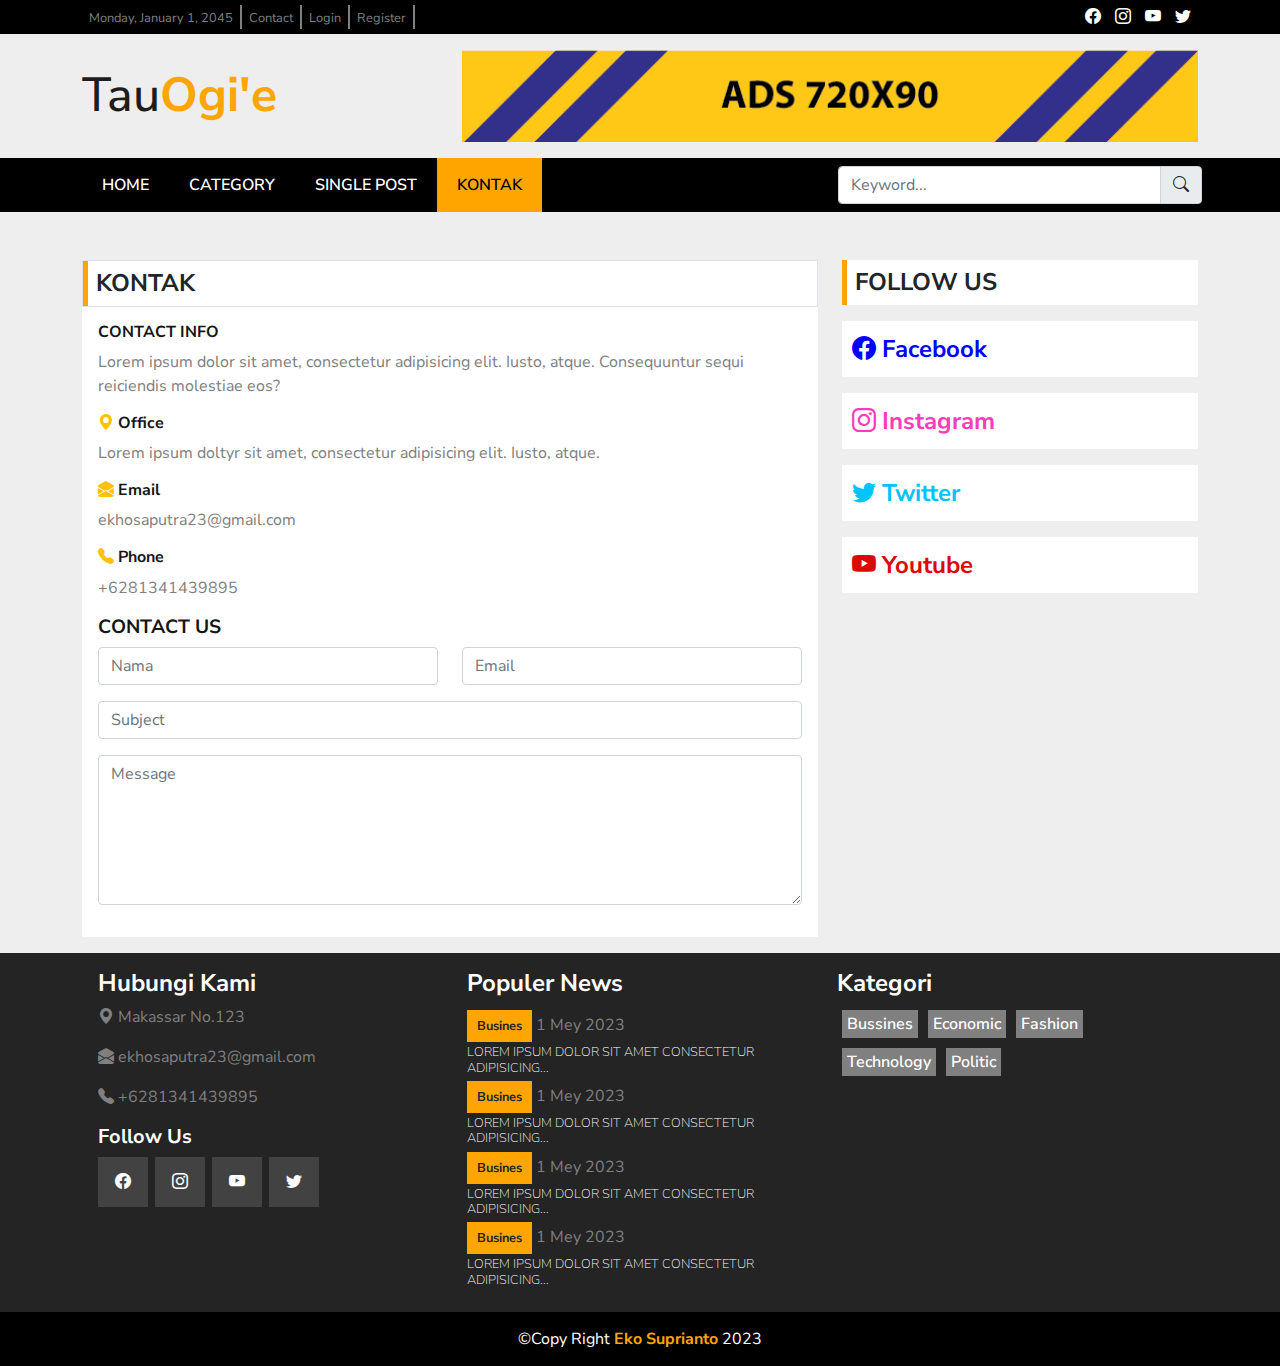
<file: contact.html>
<!DOCTYPE html>
<html lang="en">
<head>
    <meta charset="UTF-8">
    <meta http-equiv="X-UA-Compatible" content="IE=edge">
    <meta name="viewport" content="width=device-width, initial-scale=1.0">
    <title>TauOgi'e | Home</title>
    <link rel="stylesheet" href="https://cdn.jsdelivr.net/npm/bootstrap-icons@1.10.3/font/bootstrap-icons.css">
    <link rel="stylesheet" href="assets/css/bootstrap-css/bootstrap.min.css">
    <link rel="stylesheet" href="assets/css/main/style.css">
</head>
<body>
    <header class="header d-none d-lg-block d-md-block">
        <div class="container">
            <div class="row">
                <div class="col-lg-6">
                    <ul class="navigation-top-bar-left d-flex p-0 m-0">
                        <li>
                            <a href="">Monday, January 1, 2045</a>
                        </li>
                        <li>
                            <a href="">Contact</a>
                        </li>
                        <li>
                            <a href="">Login</a>
                        </li>
                        <li>
                            <a href="">Register</a>
                        </li>
                    </ul>
                </div>
                <div class="col-lg-6">
                    <ul class="icon-social-top-bar m-0 p-0">
                        <li>
                            <a href=""><i class="bi bi-facebook"></i></a>
                        </li>
                        <li>
                            <a href=""><i class="bi bi-instagram"></i></a>
                        </li>
                        <li>
                            <a href=""><i class="bi bi-youtube"></i></a>
                        </li>
                        <li>
                            <a href=""><i class="bi bi-twitter"></i></a>
                        </li>
                    </ul>
                </div>
            </div>
        </div>
    </header>
    <section class="section-logo d-none d-lg-block d-md-block p-3">
        <div class="container">
            <div class="row">
                <div class="col-lg-4">
                    <div class="logo">
                        <a href="" class="text-decoration-none">
                            <h1 class="m-0" style="font-size: 3em;color:rgb(29, 29, 29);">Tau<span style="font-weight: bold;color: orange;">Ogi'e</span></h1>
                        </a>
                    </div>
                </div>
                <div class="col-lg-8">
                    <div class="advertisement-top">
                        <a href="">
                            <img src="assets/images/72ppi/ads.png" alt="">
                        </a>
                    </div>
                </div>
            </div>
        </div>
    </section>
    <section class="section-menu d-none d-lg-block d-md-block">
        <div class="container">
            <div class="row">
                <div class="col-lg-8">
                    <nav class="navigation-top">
                        <ul class="menu-top">
                            <li>
                                <a href="index.html">Home</a>
                            </li>
                            <li>
                                <a href="category.html">
                                    Category
                                </a>
                            </li>
                            <li>
                                <a href="single-page.html">Single Post</a>
                            </li>
                            <li>
                                <a href="contact.html" class="active-menu">
                                    Kontak
                                </a>
                            </li>
                        </ul>
                    </nav>
                </div>
                <div class="col-lg-4 p-2">
                    <form action="" class="form-inline w-100 h-100 d-flex justify-content-center align-items-center">
                        <div class="input-group">
                            <input type="search" name="" id="" class="form-control" placeholder="Keyword...">
                            <button type="submit" class="input-group-text"><i class="bi bi-search"></i></button>
                        </div>
                    </form>
                </div>
            </div>
        </div>
    </section>
    <main id="main">
        <section class="section-featured-news mt-5">
            <div class="container-lg">
                <div class="row mt-3">
                    <div class="col-lg-8">
                        <div class="col-lg-12 border">
                            <div class="title-section">
                                <div class="col-lg-12">
                                    <h3 class="m-0" style="height: max-content;font-size: 1.5em;font-weight: 700;text-transform: uppercase;">Kontak</h3>
                                </div>
                            </div>
                        </div>
                        <div class="col-lg-12 p-3" style="background-color: white;">
                            <h6 style="color: rgb(22, 22, 22);font-size: 1em;text-transform: uppercase;" class="d-block fw-bold">Contact Info</h6>
                            <p style="color: gray;font-size: 1em;">Lorem ipsum dolor sit amet, consectetur adipisicing elit. Iusto, atque. Consequuntur sequi reiciendis molestiae eos?</p>
                            <h6 style="color: rgb(22, 22, 22);" class="d-block fw-bold"><i class="bi bi-geo-alt-fill text-warning"></i> Office</h6>
                            <p style="color: gray;font-size: 1em;">Lorem ipsum doltyr sit amet, consectetur adipisicing elit. Iusto, atque.</p>
                            <h6 style="color: rgb(22, 22, 22);" class="d-block fw-bold"><i class="bi bi-envelope-open-fill text-warning"></i> Email</h6>
                            <p style="color: gray;font-size: 1em;">ekhosaputra23@gmail.com</p>
                            <h6 style="color: rgb(22, 22, 22);" class="d-block fw-bold"><i class="bi bi-telephone-fill text-warning"></i> Phone</h6>
                            <p style="color: gray;font-size: 1em;">+6281341439895</p>
                            <h6 style="color: rgb(22, 22, 22);font-size: 1.2em;text-transform: uppercase;" class="d-block fw-bold mt-3">Contact Us</h6>
                            <div class="row">
                                <div class="col-lg-12">
                                    <form action="">
                                        <div class="row">
                                            <div class="col-lg-6 mb-3">
                                                <input type="text" name="" id="" class="form-control" placeholder="Nama" required>
                                            </div>
                                            <div class="col-lg-6 mb-3">
                                                <input type="email" name="" id="" class="form-control" placeholder="Email" required>
                                            </div>
                                            <div class="col-lg-12 mb-3">
                                                <input type="text" name="" id="" class="form-control" placeholder="Subject" required>
                                            </div>
                                            <div class="col-lg-12 mb-3">
                                                <textarea class="form-control" placeholder="Message" name="" id="" style="height: 150px;"></textarea>
                                            </div>
                                        </div>
                                    </form>
                                </div>
                            </div>
                        </div>
                    </div>
                    <div class="col-lg-4">
                        <div class="row">
                            <div class="col-lg-12 mb-3">
                                <div class="title-section">
                                    <div class="col-lg-6">
                                        <h3 class="m-0" style="height: max-content;font-size: 1.5em;font-weight: 700;text-transform: uppercase;">Follow Us</h3>
                                    </div>
                                </div>
                            </div>
                            <div class="col-lg-12 mb-3">
                                <div class="social-media">
                                    <a href="" style="color: blue;">
                                        <i class="bi bi-facebook"></i>
                                        Facebook
                                    </a>
                                </div>
                            </div>
                            <div class="col-lg-12 mb-3">
                                <div class="social-media">
                                    <a href="" style="color: rgb(252, 60, 188);">
                                        <i class="bi bi-instagram"></i>
                                        Instagram
                                    </a>
                                </div>
                            </div>
                            <div class="col-lg-12 mb-3">
                                <div class="social-media">
                                    <a href="" style="color: rgb(0, 195, 255);">
                                        <i class="bi bi-twitter"></i>
                                        Twitter
                                    </a>
                                </div>
                            </div>
                            <div class="col-lg-12 mb-3">
                                <div class="social-media">
                                    <a href="" style="color: rgb(221, 8, 8);">
                                        <i class="bi bi-youtube"></i>
                                        Youtube
                                    </a>
                                </div>
                            </div>
                        </div>
                    </div>
                </div>
            </div>
        </section>
    </main>

    <footer class="footer mt-3">
        <div class="container">
            <div class="row p-3">
                <div class="col-lg-4">
                    <h4 style="color: white;font-weight: bold;">Hubungi Kami</h4>
                    <p style="color: gray;font-size: 1em;" class="d-block"><i class="bi bi-geo-alt-fill"></i> Makassar No.123</p>
                    <p style="color: gray;font-size: 1em;" class="d-block"><i class="bi bi-envelope-open-fill"></i> ekhosaputra23@gmail.com</p>
                    <p style="color: gray;font-size: 1em;" class="d-block"><i class="bi bi-telephone-fill"></i> +6281341439895</p>
                    <h5 style="color: white;font-weight: bold;">Follow Us</h5>
                    <div class="icon-social-footer">
                        <a href=""><i class="bi bi-facebook"></i></a>
                        <a href=""><i class="bi bi-instagram"></i></a>
                        <a href=""><i class="bi bi-youtube"></i></a>
                        <a href=""><i class="bi bi-twitter"></i></a>
                    </div>
                </div>
                <div class="col-lg-4">
                    <h4 style="color: white;font-weight: bold;">Populer News</h4>
                    <div class="populer-post-footer mt-3">
                        <div class="row">
                            <div class="col-lg-12">
                                <div class="mb-2">
                                    <a href="" class="badge-kategori text-dark fw-bold" style="font-size: 0.8em;padding: 3;">Busines</a>
                                    <a href="" style="text-decoration: none;color: grey;">1 Mey 2023</a>
                                </div>
                                <a href="" class="anchor-link" style="font-size: 0.8em;">
                                    <h3 style="color: white;font-weight: lighter;font-size: 1em;">Lorem ipsum dolor sit amet consectetur adipisicing...</h3>
                                </a>
                            </div>
                            <div class="col-lg-12">
                                <div class="mb-2">
                                    <a href="" class="badge-kategori text-dark fw-bold" style="font-size: 0.8em;padding: 3;">Busines</a>
                                    <a href="" style="text-decoration: none;color: grey;">1 Mey 2023</a>
                                </div>
                                <a href="" class="anchor-link" style="font-size: 0.8em;">
                                    <h3 style="color: white;font-weight: lighter;font-size: 1em;">Lorem ipsum dolor sit amet consectetur adipisicing...</h3>
                                </a>
                            </div>
                            <div class="col-lg-12">
                                <div class="mb-2">
                                    <a href="" class="badge-kategori text-dark fw-bold" style="font-size: 0.8em;padding: 3;">Busines</a>
                                    <a href="" style="text-decoration: none;color: grey;">1 Mey 2023</a>
                                </div>
                                <a href="" class="anchor-link" style="font-size: 0.8em;">
                                    <h3 style="color: white;font-weight: lighter;font-size: 1em;">Lorem ipsum dolor sit amet consectetur adipisicing...</h3>
                                </a>
                            </div>
                            <div class="col-lg-12">
                                <div class="mb-2">
                                    <a href="" class="badge-kategori text-dark fw-bold" style="font-size: 0.8em;padding: 3;">Busines</a>
                                    <a href="" style="text-decoration: none;color: grey;">1 Mey 2023</a>
                                </div>
                                <a href="" class="anchor-link" style="font-size: 0.8em;">
                                    <h3 style="color: white;font-weight: lighter;font-size: 1em;">Lorem ipsum dolor sit amet consectetur adipisicing...</h3>
                                </a>
                            </div>
                        </div>
                    </div>
                </div>
                <div class="col-lg-4">
                    <h4 style="color: white;font-weight: bold;">Kategori</h4>
                    <div class="warpper-category-footer">
                        <a href="">Bussines</a>
                        <a href="">Economic</a>
                        <a href="">Fashion</a>
                        <a href="">Technology</a>
                        <a href="">Politic</a>
                    </div>
                </div>
            </div>
        </div>
        <div class="credit-footer">
            <span>&copy;Copy Right <span style="color: orange;font-weight: bold;">Eko Suprianto</span> 2023</span>
        </div>
    </footer>

    <script src="assets/js/bootstrap-js/bootstrap.bundle.min.js"></script>
</body>
</html>
</file>
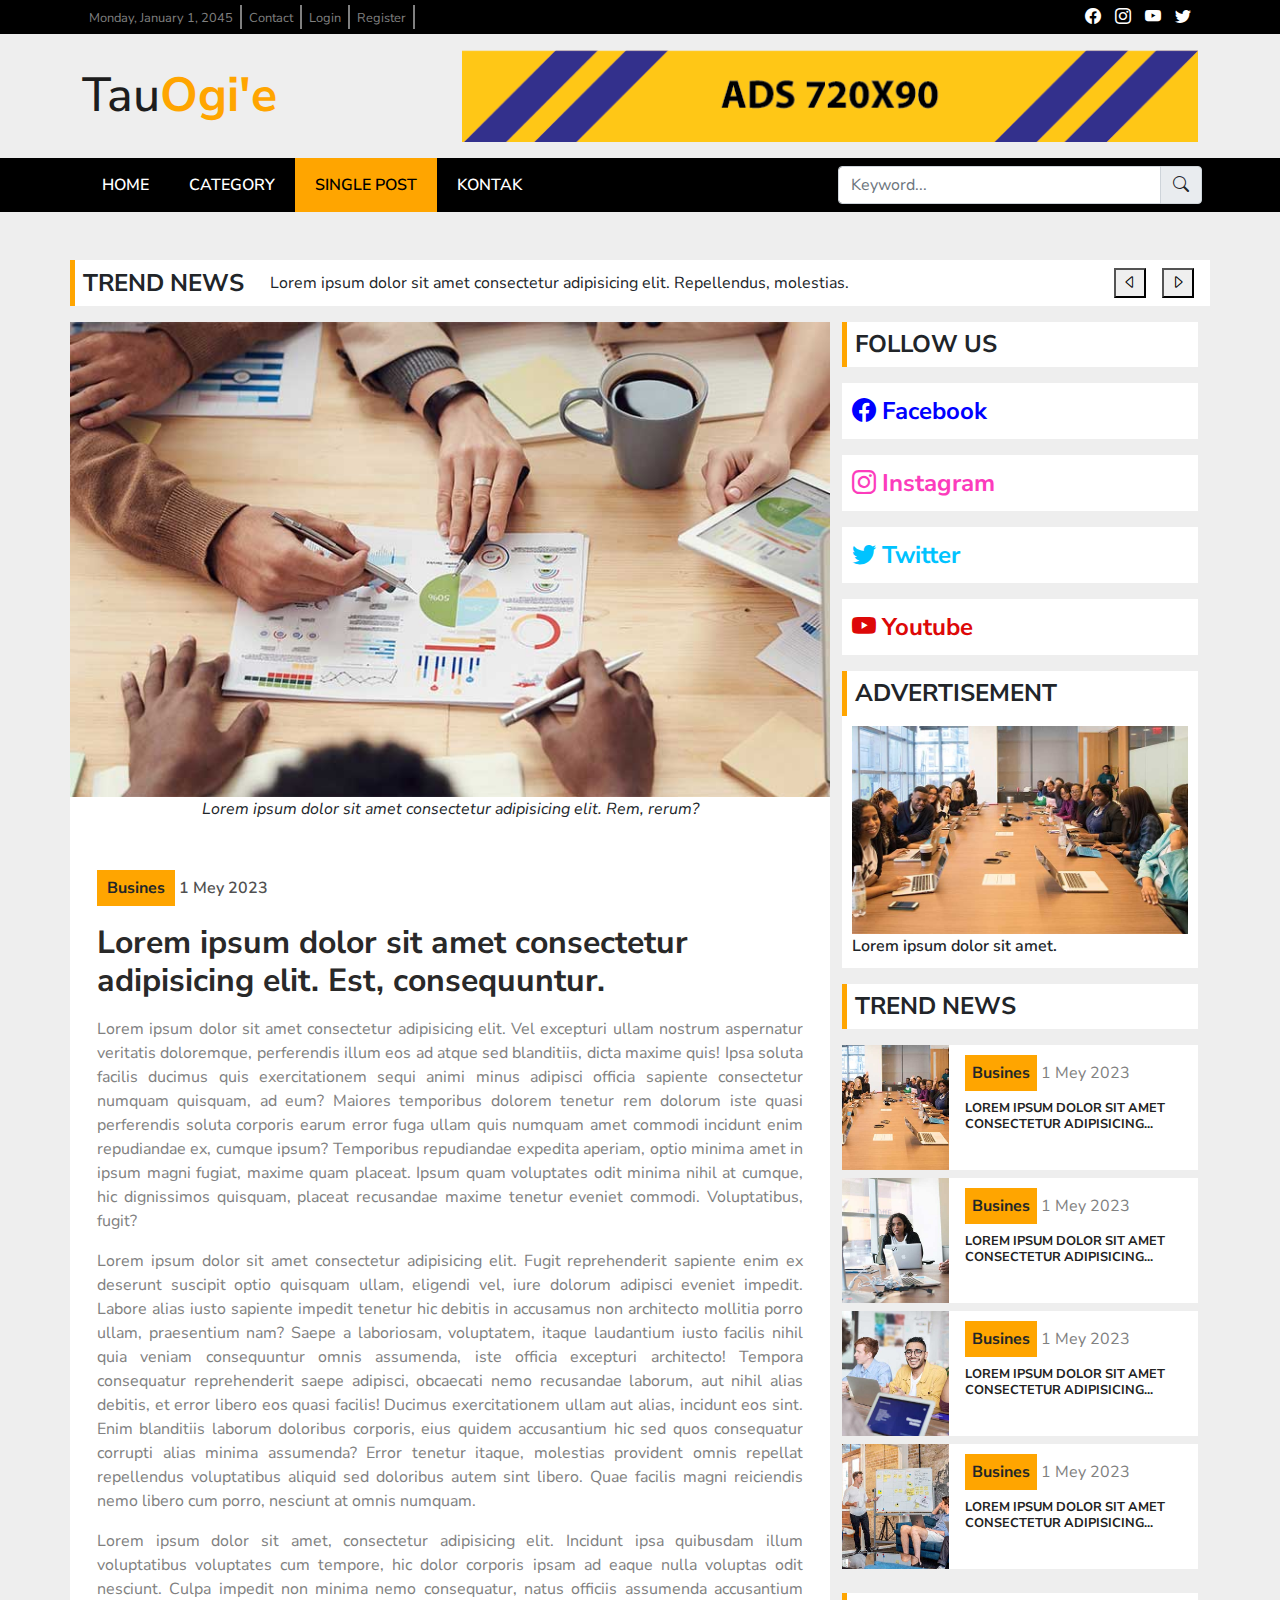
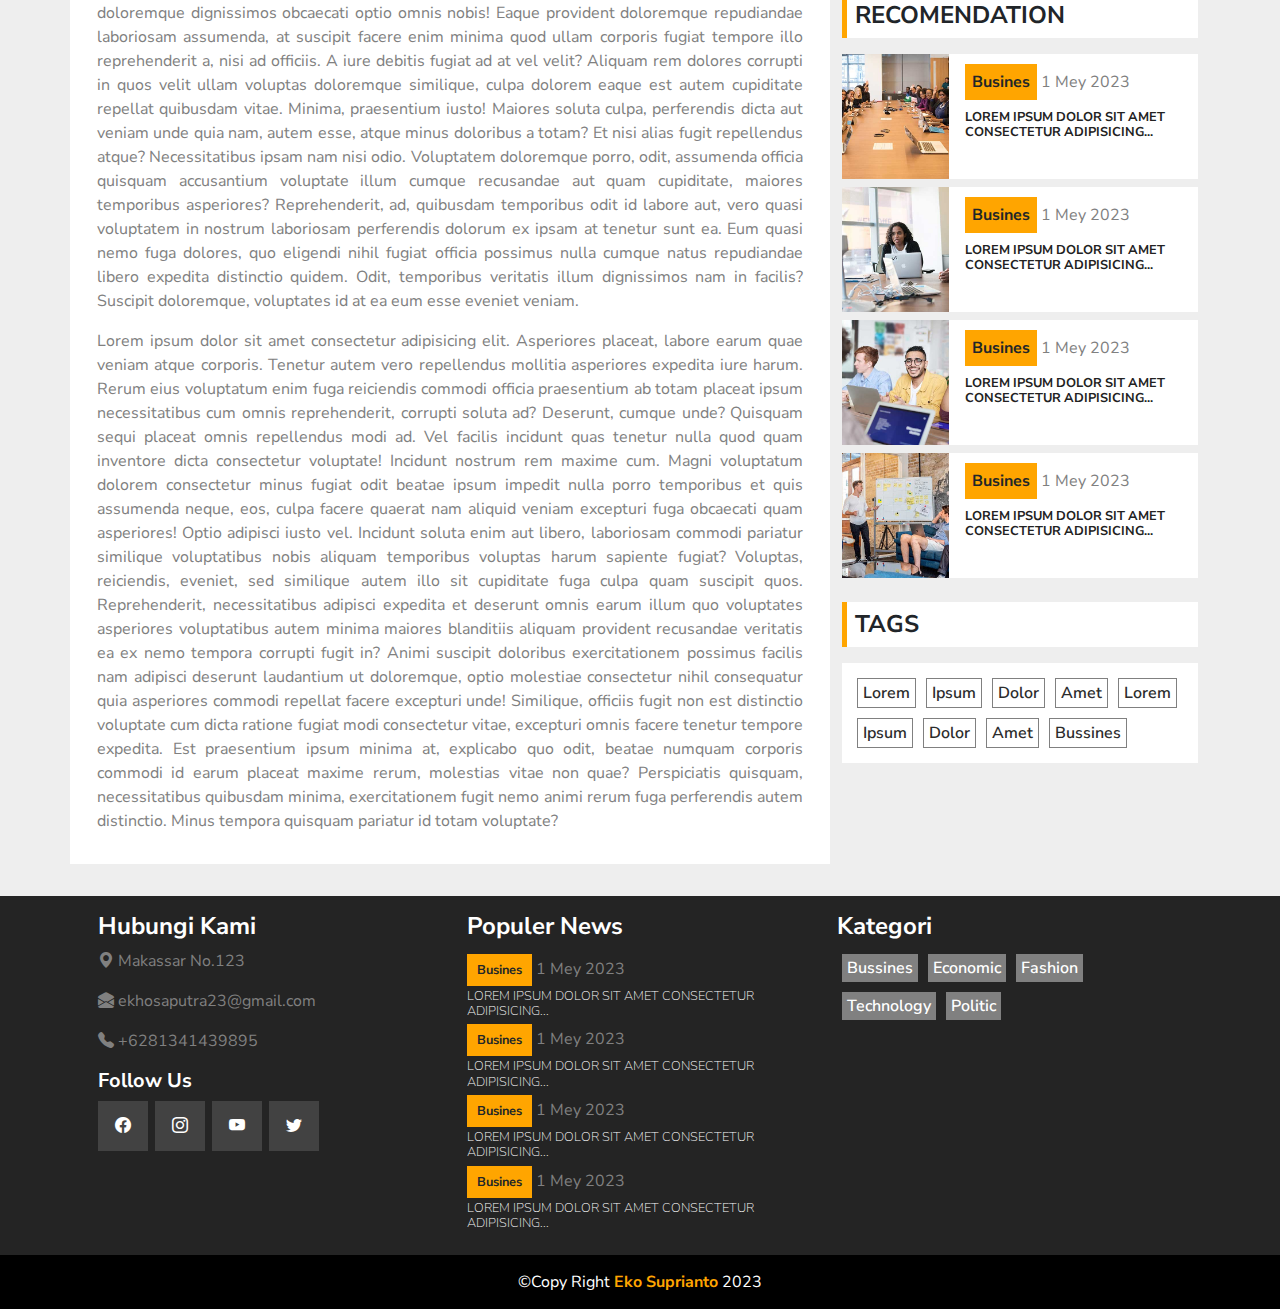
<file: single-page.html>
<!DOCTYPE html>
<html lang="en">
<head>
    <meta charset="UTF-8">
    <meta http-equiv="X-UA-Compatible" content="IE=edge">
    <meta name="viewport" content="width=device-width, initial-scale=1.0">
    <title>TauOgi'e | Single News</title>
    <link rel="stylesheet" href="https://cdn.jsdelivr.net/npm/bootstrap-icons@1.10.3/font/bootstrap-icons.css">
    <link rel="stylesheet" href="assets/css/bootstrap-css/bootstrap.min.css">
    <link rel="stylesheet" href="assets/css/main/style.css">
    <link rel="stylesheet" href="assets/css/single-news/single-news.css">
</head>
<body>
    <header class="header d-none d-lg-block d-md-block">
        <div class="container">
            <div class="row">
                <div class="col-lg-6">
                    <ul class="navigation-top-bar-left d-flex p-0 m-0">
                        <li>
                            <a href="">Monday, January 1, 2045</a>
                        </li>
                        <li>
                            <a href="">Contact</a>
                        </li>
                        <li>
                            <a href="">Login</a>
                        </li>
                        <li>
                            <a href="">Register</a>
                        </li>
                    </ul>
                </div>
                <div class="col-lg-6">
                    <ul class="icon-social-top-bar m-0 p-0">
                        <li>
                            <a href=""><i class="bi bi-facebook"></i></a>
                        </li>
                        <li>
                            <a href=""><i class="bi bi-instagram"></i></a>
                        </li>
                        <li>
                            <a href=""><i class="bi bi-youtube"></i></a>
                        </li>
                        <li>
                            <a href=""><i class="bi bi-twitter"></i></a>
                        </li>
                    </ul>
                </div>
            </div>
        </div>
    </header>
    <section class="section-logo d-none d-lg-block d-md-block p-3">
        <div class="container">
            <div class="row">
                <div class="col-lg-4">
                    <div class="logo">
                        <a href="" class="text-decoration-none">
                            <h1 class="m-0" style="font-size: 3em;color:rgb(29, 29, 29);">Tau<span style="font-weight: bold;color: orange;">Ogi'e</span></h1>
                        </a>
                    </div>
                </div>
                <div class="col-lg-8">
                    <div class="advertisement-top">
                        <a href="">
                            <img src="assets/images/72ppi/ads.png" alt="">
                        </a>
                    </div>
                </div>
            </div>
        </div>
    </section>
    <section class="section-menu d-none d-lg-block d-md-block">
        <div class="container">
            <div class="row">
                <div class="col-lg-8">
                    <nav class="navigation-top">
                        <ul class="menu-top">
                            <li>
                                <a href="index.html">Home</a>
                            </li>
                            <li>
                                <a href="category.html">
                                    Category
                                </a>
                            </li>
                            <li>
                                <a href="single-page.html" class="active-menu">Single Post</a>
                            </li>
                            <li>
                                <a href="contact.html">
                                    Kontak
                                </a>
                            </li>
                        </ul>
                    </nav>
                </div>
                <div class="col-lg-4 p-2">
                    <form action="" class="form-inline w-100 h-100 d-flex justify-content-center align-items-center">
                        <div class="input-group">
                            <input type="search" name="" id="" class="form-control" placeholder="Keyword...">
                            <button type="submit" class="input-group-text"><i class="bi bi-search"></i></button>
                        </div>
                    </form>
                </div>
            </div>
        </div>
    </section>
    <main id="main">
        <section class=" mt-5">
            <div class="container-lg">
                <div class="row">
                    <div class="col-lg-12 p-0">
                        <div class="title-section">
                            <div class="col-lg-2">
                                <h3 class="m-0" style="height: max-content;font-size: 1.5em;font-weight: 700;text-transform: uppercase;">Trend News</h3>
                            </div>
                            <div class="col-lg-8">
                                <span>Lorem ipsum dolor sit amet consectetur adipisicing elit. Repellendus, molestias.</span>
                            </div>
                            <div class="col-lg-2 d-flex justify-content-end align-items-center">
                                <button class="mx-2"><i class="bi bi-caret-left"></i></button>
                                <button class="mx-2"><i class="bi bi-caret-right"></i></button>
                            </div>
                        </div>
                    </div>
                </div>
                <div class="row mt-3">
                    <div class="col-lg-8 p-lg-0 mb-3" style="background-color: white;">
                        <div class="row m-lg-0 p-lg-0">
                            <div class="col-lg-12 p-0">
                                <div class="thumbnail-news">
                                    <figure>
                                        <img src="assets/images/news-800x500-1.jpg" alt="">
                                        <figcaption class="text-center px-2" style="max-width: 100%;overflow: hidden;text-overflow: ellipsis;white-space: nowrap;font-style: italic;">Lorem ipsum dolor sit amet consectetur adipisicing elit. Rem, rerum?</figcaption>
                                    </figure>
                                </div>
                            </div>
                            <div class="col-lg-12">
                                <div class="content-news">
                                    <div class="my-4">
                                        <a href="" class="badge-kategori text-dark fw-bold">Busines</a>
                                        <a href="" style="text-decoration: none;color: rgb(80, 80, 80);font-weight: 600;">1 Mey 2023</a>
                                    </div>
                                    <div class="title-content my-3">
                                        <a href="">
                                            <h3>Lorem ipsum dolor sit amet consectetur adipisicing elit. Est, consequuntur.</h3>
                                        </a>
                                    </div>
                                    <div class="body-content">
                                        <p>Lorem ipsum dolor sit amet consectetur adipisicing elit. Vel excepturi ullam nostrum aspernatur veritatis doloremque, perferendis illum eos ad atque sed blanditiis, dicta maxime quis! Ipsa soluta facilis ducimus quis exercitationem sequi animi minus adipisci officia sapiente consectetur numquam quisquam, ad eum? Maiores temporibus dolorem tenetur rem dolorum iste quasi perferendis soluta corporis earum error fuga ullam quis numquam amet commodi incidunt enim repudiandae ex, cumque ipsum? Temporibus repudiandae expedita aperiam, optio minima amet in ipsum magni fugiat, maxime quam placeat. Ipsum quam voluptates odit minima nihil at cumque, hic dignissimos quisquam, placeat recusandae maxime tenetur eveniet commodi. Voluptatibus, fugit?</p>
                                        <p>Lorem ipsum dolor sit amet consectetur adipisicing elit. Fugit reprehenderit sapiente enim ex deserunt suscipit optio quisquam ullam, eligendi vel, iure dolorum adipisci eveniet impedit. Labore alias iusto sapiente impedit tenetur hic debitis in accusamus non architecto mollitia porro ullam, praesentium nam? Saepe a laboriosam, voluptatem, itaque laudantium iusto facilis nihil quia veniam consequuntur omnis assumenda, iste officia excepturi architecto! Tempora consequatur reprehenderit saepe adipisci, obcaecati nemo recusandae laborum, aut nihil alias debitis, et error libero eos quasi facilis! Ducimus exercitationem ullam aut alias, incidunt eos sint. Enim blanditiis laborum doloribus corporis, eius quidem accusantium hic sed quos consequatur corrupti alias minima assumenda? Error tenetur itaque, molestias provident omnis repellat repellendus voluptatibus aliquid sed doloribus autem sint libero. Quae facilis magni reiciendis nemo libero cum porro, nesciunt at omnis numquam.</p>
                                        <p>Lorem ipsum dolor sit amet, consectetur adipisicing elit. Incidunt ipsa quibusdam illum voluptatibus voluptates cum tempore, hic dolor corporis ipsam ad eaque nulla voluptas odit nesciunt. Culpa impedit non minima nemo consequatur, natus officiis assumenda accusantium doloremque dignissimos obcaecati optio omnis nobis! Eaque provident doloremque repudiandae laboriosam assumenda, at suscipit facere enim minima quod ullam corporis fugiat tempore illo reprehenderit a, nisi ad officiis. A iure debitis fugiat ad at vel velit? Aliquam rem dolores corrupti in quos velit ullam voluptas doloremque similique, culpa dolorem eaque est autem cupiditate repellat quibusdam vitae. Minima, praesentium iusto! Maiores soluta culpa, perferendis dicta aut veniam unde quia nam, autem esse, atque minus doloribus a totam? Et nisi alias fugit repellendus atque? Necessitatibus ipsam nam nisi odio. Voluptatem doloremque porro, odit, assumenda officia quisquam accusantium voluptate illum cumque recusandae aut quam cupiditate, maiores temporibus asperiores? Reprehenderit, ad, quibusdam temporibus odit id labore aut, vero quasi voluptatem in nostrum laboriosam perferendis dolorum ex ipsam at tenetur sunt ea. Eum quasi nemo fuga dolores, quo eligendi nihil fugiat officia possimus nulla cumque natus repudiandae libero expedita distinctio quidem. Odit, temporibus veritatis illum dignissimos nam in facilis? Suscipit doloremque, voluptates id at ea eum esse eveniet veniam.</p>
                                        <p>Lorem ipsum dolor sit amet consectetur adipisicing elit. Asperiores placeat, labore earum quae veniam atque corporis. Tenetur autem vero repellendus mollitia asperiores expedita iure harum. Rerum eius voluptatum enim fuga reiciendis commodi officia praesentium ab totam placeat ipsum necessitatibus cum omnis reprehenderit, corrupti soluta ad? Deserunt, cumque unde? Quisquam sequi placeat omnis repellendus modi ad. Vel facilis incidunt quas tenetur nulla quod quam inventore dicta consectetur voluptate! Incidunt nostrum rem maxime cum. Magni voluptatum dolorem consectetur minus fugiat odit beatae ipsum impedit nulla porro temporibus et quis assumenda neque, eos, culpa facere quaerat nam aliquid veniam excepturi fuga obcaecati quam asperiores! Optio adipisci iusto vel. Incidunt soluta enim aut libero, laboriosam commodi pariatur similique voluptatibus nobis aliquam temporibus voluptas harum sapiente fugiat? Voluptas, reiciendis, eveniet, sed similique autem illo sit cupiditate fuga culpa quam suscipit quos. Reprehenderit, necessitatibus adipisci expedita et deserunt omnis earum illum quo voluptates asperiores voluptatibus autem minima maiores blanditiis aliquam provident recusandae veritatis ea ex nemo tempora corrupti fugit in? Animi suscipit doloribus exercitationem possimus facilis nam adipisci deserunt laudantium ut doloremque, optio molestiae consectetur nihil consequatur quia asperiores commodi repellat facere excepturi unde! Similique, officiis fugit non est distinctio voluptate cum dicta ratione fugiat modi consectetur vitae, excepturi omnis facere tenetur tempore expedita. Est praesentium ipsum minima at, explicabo quo odit, beatae numquam corporis commodi id earum placeat maxime rerum, molestias vitae non quae? Perspiciatis quisquam, necessitatibus quibusdam minima, exercitationem fugit nemo animi rerum fuga perferendis autem distinctio. Minus tempora quisquam pariatur id totam voluptate?</p>
                                    </div>
                                </div>
                            </div>
                        </div>
                    </div>
                    <div class="col-lg-4">
                        <div class="row">
                            <div class="col-lg-12 mb-3">
                                <div class="title-section">
                                    <div class="col-lg-6">
                                        <h3 class="m-0" style="height: max-content;font-size: 1.5em;font-weight: 700;text-transform: uppercase;">Follow Us</h3>
                                    </div>
                                </div>
                            </div>
                            <div class="col-lg-12 mb-3">
                                <div class="social-media">
                                    <a href="" style="color: blue;">
                                        <i class="bi bi-facebook"></i>
                                        Facebook
                                    </a>
                                </div>
                            </div>
                            <div class="col-lg-12 mb-3">
                                <div class="social-media">
                                    <a href="" style="color: rgb(252, 60, 188);">
                                        <i class="bi bi-instagram"></i>
                                        Instagram
                                    </a>
                                </div>
                            </div>
                            <div class="col-lg-12 mb-3">
                                <div class="social-media">
                                    <a href="" style="color: rgb(0, 195, 255);">
                                        <i class="bi bi-twitter"></i>
                                        Twitter
                                    </a>
                                </div>
                            </div>
                            <div class="col-lg-12 mb-3">
                                <div class="social-media">
                                    <a href="" style="color: rgb(221, 8, 8);">
                                        <i class="bi bi-youtube"></i>
                                        Youtube
                                    </a>
                                </div>
                            </div>
                        </div>
                        <div class="row">
                            <div class="col-lg-12">
                                <div class="title-section">
                                    <div class="col-lg-6">
                                        <h3 class="m-0" style="height: max-content;font-size: 1.5em;font-weight: 700;text-transform: uppercase;">Advertisement</h3>
                                    </div>
                                </div>
                            </div>
                            <div class="col-lg-12">
                                <div class="image-advertisement">
                                    <a href="">
                                        <img src="assets/images/news-700x435-1.jpg" alt="">
                                    </a>
                                    <span class="d-block">Lorem ipsum dolor sit amet.</span>
                                </div>
                            </div>
                        </div>
                        <div class="row mt-3">
                            <div class="col-lg-12">
                                <div class="title-section">
                                    <div class="col-lg-6">
                                        <h3 class="m-0" style="height: max-content;font-size: 1.5em;font-weight: 700;text-transform: uppercase;">Trend News</h3>
                                    </div>
                                </div>
                            </div>
                            <div class="col-lg-12 mt-3">
                                <div class="row">
                                    <div class="trend-news">
                                        <div class="col-lg-12 mb-2">
                                            <article>
                                                <div class="card-article-2">
                                                    <div class="image-card-article-2">
                                                        <img src="assets/images/news-700x435-1.jpg" alt="">
                                                    </div>
                                                    <div class="body-card-article-2 px-3">
                                                        <div class="my-3">
                                                            <a href="" class="badge-kategori text-dark fw-bold">Busines</a>
                                                            <a href="" style="text-decoration: none;color: grey;">1 Mey 2023</a>
                                                        </div>
                                                        <div class="title-article-2">
                                                            <a href="" class="anchor-link">
                                                                <h3>Lorem ipsum dolor sit amet consectetur adipisicing...</h3>
                                                            </a>
                                                        </div>
                                                    </div>
                                                </div>
                                            </article>
                                        </div>
                                        <div class="col-lg-12 mb-2">
                                            <article>
                                                <div class="card-article-2">
                                                    <div class="image-card-article-2">
                                                        <img src="assets/images/news-700x435-2.jpg" alt="">
                                                    </div>
                                                    <div class="body-card-article-2 px-3">
                                                        <div class="my-3">
                                                            <a href="" class="badge-kategori text-dark fw-bold">Busines</a>
                                                            <a href="" style="text-decoration: none;color: grey;">1 Mey 2023</a>
                                                        </div>
                                                        <div class="title-article-2">
                                                            <a href="" class="anchor-link">
                                                                <h3>Lorem ipsum dolor sit amet consectetur adipisicing...</h3>
                                                            </a>
                                                        </div>
                                                    </div>
                                                </div>
                                            </article>
                                        </div>
                                        <div class="col-lg-12 mb-2">
                                            <article>
                                                <div class="card-article-2">
                                                    <div class="image-card-article-2">
                                                        <img src="assets/images/news-700x435-3.jpg" alt="">
                                                    </div>
                                                    <div class="body-card-article-2 px-3">
                                                        <div class="my-3">
                                                            <a href="" class="badge-kategori text-dark fw-bold">Busines</a>
                                                            <a href="" style="text-decoration: none;color: grey;">1 Mey 2023</a>
                                                        </div>
                                                        <div class="title-article-2">
                                                            <a href="" class="anchor-link">
                                                                <h3>Lorem ipsum dolor sit amet consectetur adipisicing...</h3>
                                                            </a>
                                                        </div>
                                                    </div>
                                                </div>
                                            </article>
                                        </div>
                                        <div class="col-lg-12 mb-2">
                                            <article>
                                                <div class="card-article-2">
                                                    <div class="image-card-article-2">
                                                        <img src="assets/images/news-700x435-4.jpg" alt="">
                                                    </div>
                                                    <div class="body-card-article-2 px-3">
                                                        <div class="my-3">
                                                            <a href="" class="badge-kategori text-dark fw-bold">Busines</a>
                                                            <a href="" style="text-decoration: none;color: grey;">1 Mey 2023</a>
                                                        </div>
                                                        <div class="title-article-2">
                                                            <a href="" class="anchor-link">
                                                                <h3>Lorem ipsum dolor sit amet consectetur adipisicing...</h3>
                                                            </a>
                                                        </div>
                                                    </div>
                                                </div>
                                            </article>
                                        </div>
                                    </div>
                                </div>
                            </div>
                        </div>
                        <div class="row mt-3">
                            <div class="col-lg-12">
                                <div class="title-section">
                                    <div class="col-lg-6">
                                        <h3 class="m-0" style="height: max-content;font-size: 1.5em;font-weight: 700;text-transform: uppercase;">Recomendation</h3>
                                    </div>
                                </div>
                            </div>
                            <div class="col-lg-12 mt-3">
                                <div class="row">
                                    <div class="trend-news">
                                        <div class="col-lg-12 mb-2">
                                            <article>
                                                <div class="card-article-2">
                                                    <div class="image-card-article-2">
                                                        <img src="assets/images/news-700x435-1.jpg" alt="">
                                                    </div>
                                                    <div class="body-card-article-2 px-3">
                                                        <div class="my-3">
                                                            <a href="" class="badge-kategori text-dark fw-bold">Busines</a>
                                                            <a href="" style="text-decoration: none;color: grey;">1 Mey 2023</a>
                                                        </div>
                                                        <div class="title-article-2">
                                                            <a href="" class="anchor-link">
                                                                <h3>Lorem ipsum dolor sit amet consectetur adipisicing...</h3>
                                                            </a>
                                                        </div>
                                                    </div>
                                                </div>
                                            </article>
                                        </div>
                                        <div class="col-lg-12 mb-2">
                                            <article>
                                                <div class="card-article-2">
                                                    <div class="image-card-article-2">
                                                        <img src="assets/images/news-700x435-2.jpg" alt="">
                                                    </div>
                                                    <div class="body-card-article-2 px-3">
                                                        <div class="my-3">
                                                            <a href="" class="badge-kategori text-dark fw-bold">Busines</a>
                                                            <a href="" style="text-decoration: none;color: grey;">1 Mey 2023</a>
                                                        </div>
                                                        <div class="title-article-2">
                                                            <a href="" class="anchor-link">
                                                                <h3>Lorem ipsum dolor sit amet consectetur adipisicing...</h3>
                                                            </a>
                                                        </div>
                                                    </div>
                                                </div>
                                            </article>
                                        </div>
                                        <div class="col-lg-12 mb-2">
                                            <article>
                                                <div class="card-article-2">
                                                    <div class="image-card-article-2">
                                                        <img src="assets/images/news-700x435-3.jpg" alt="">
                                                    </div>
                                                    <div class="body-card-article-2 px-3">
                                                        <div class="my-3">
                                                            <a href="" class="badge-kategori text-dark fw-bold">Busines</a>
                                                            <a href="" style="text-decoration: none;color: grey;">1 Mey 2023</a>
                                                        </div>
                                                        <div class="title-article-2">
                                                            <a href="" class="anchor-link">
                                                                <h3>Lorem ipsum dolor sit amet consectetur adipisicing...</h3>
                                                            </a>
                                                        </div>
                                                    </div>
                                                </div>
                                            </article>
                                        </div>
                                        <div class="col-lg-12 mb-2">
                                            <article>
                                                <div class="card-article-2">
                                                    <div class="image-card-article-2">
                                                        <img src="assets/images/news-700x435-4.jpg" alt="">
                                                    </div>
                                                    <div class="body-card-article-2 px-3">
                                                        <div class="my-3">
                                                            <a href="" class="badge-kategori text-dark fw-bold">Busines</a>
                                                            <a href="" style="text-decoration: none;color: grey;">1 Mey 2023</a>
                                                        </div>
                                                        <div class="title-article-2">
                                                            <a href="" class="anchor-link">
                                                                <h3>Lorem ipsum dolor sit amet consectetur adipisicing...</h3>
                                                            </a>
                                                        </div>
                                                    </div>
                                                </div>
                                            </article>
                                        </div>
                                    </div>
                                </div>
                            </div>
                        </div>
                        <div class="row mt-3">
                            <div class="col-lg-12 mb-3">
                                <div class="title-section">
                                    <div class="col-lg-6">
                                        <h3 class="m-0" style="height: max-content;font-size: 1.5em;font-weight: 700;text-transform: uppercase;">Tags</h3>
                                    </div>
                                </div>
                            </div>
                            <div class="col-lg-12">
                                <div class="tags">
                                    <a href=""><span>lorem</span></a>
                                    <a href=""><span>ipsum</span></a>
                                    <a href=""><span>dolor</span></a>
                                    <a href=""><span>amet</span></a>
                                    <a href=""><span>lorem</span></a>
                                    <a href=""><span>ipsum</span></a>
                                    <a href=""><span>dolor</span></a>
                                    <a href=""><span>amet</span></a>
                                    <a href=""><span>Bussines</span></a>
                                </div>
                            </div>
                        </div>
                    </div>
                </div>
            </div>
        </section>
    </main>

    <footer class="footer mt-3">
        <div class="container">
            <div class="row p-3">
                <div class="col-lg-4">
                    <h4 style="color: white;font-weight: bold;">Hubungi Kami</h4>
                    <p style="color: gray;font-size: 1em;" class="d-block"><i class="bi bi-geo-alt-fill"></i> Makassar No.123</p>
                    <p style="color: gray;font-size: 1em;" class="d-block"><i class="bi bi-envelope-open-fill"></i> ekhosaputra23@gmail.com</p>
                    <p style="color: gray;font-size: 1em;" class="d-block"><i class="bi bi-telephone-fill"></i> +6281341439895</p>
                    <h5 style="color: white;font-weight: bold;">Follow Us</h5>
                    <div class="icon-social-footer">
                        <a href=""><i class="bi bi-facebook"></i></a>
                        <a href=""><i class="bi bi-instagram"></i></a>
                        <a href=""><i class="bi bi-youtube"></i></a>
                        <a href=""><i class="bi bi-twitter"></i></a>
                    </div>
                </div>
                <div class="col-lg-4">
                    <h4 style="color: white;font-weight: bold;">Populer News</h4>
                    <div class="populer-post-footer mt-3">
                        <div class="row">
                            <div class="col-lg-12">
                                <div class="mb-2">
                                    <a href="" class="badge-kategori text-dark fw-bold" style="font-size: 0.8em;padding: 3;">Busines</a>
                                    <a href="" style="text-decoration: none;color: grey;">1 Mey 2023</a>
                                </div>
                                <a href="" class="anchor-link" style="font-size: 0.8em;">
                                    <h3 style="color: white;font-weight: lighter;font-size: 1em;">Lorem ipsum dolor sit amet consectetur adipisicing...</h3>
                                </a>
                            </div>
                            <div class="col-lg-12">
                                <div class="mb-2">
                                    <a href="" class="badge-kategori text-dark fw-bold" style="font-size: 0.8em;padding: 3;">Busines</a>
                                    <a href="" style="text-decoration: none;color: grey;">1 Mey 2023</a>
                                </div>
                                <a href="" class="anchor-link" style="font-size: 0.8em;">
                                    <h3 style="color: white;font-weight: lighter;font-size: 1em;">Lorem ipsum dolor sit amet consectetur adipisicing...</h3>
                                </a>
                            </div>
                            <div class="col-lg-12">
                                <div class="mb-2">
                                    <a href="" class="badge-kategori text-dark fw-bold" style="font-size: 0.8em;padding: 3;">Busines</a>
                                    <a href="" style="text-decoration: none;color: grey;">1 Mey 2023</a>
                                </div>
                                <a href="" class="anchor-link" style="font-size: 0.8em;">
                                    <h3 style="color: white;font-weight: lighter;font-size: 1em;">Lorem ipsum dolor sit amet consectetur adipisicing...</h3>
                                </a>
                            </div>
                            <div class="col-lg-12">
                                <div class="mb-2">
                                    <a href="" class="badge-kategori text-dark fw-bold" style="font-size: 0.8em;padding: 3;">Busines</a>
                                    <a href="" style="text-decoration: none;color: grey;">1 Mey 2023</a>
                                </div>
                                <a href="" class="anchor-link" style="font-size: 0.8em;">
                                    <h3 style="color: white;font-weight: lighter;font-size: 1em;">Lorem ipsum dolor sit amet consectetur adipisicing...</h3>
                                </a>
                            </div>
                        </div>
                    </div>
                </div>
                <div class="col-lg-4">
                    <h4 style="color: white;font-weight: bold;">Kategori</h4>
                    <div class="warpper-category-footer">
                        <a href="">Bussines</a>
                        <a href="">Economic</a>
                        <a href="">Fashion</a>
                        <a href="">Technology</a>
                        <a href="">Politic</a>
                    </div>
                </div>
            </div>
        </div>
        <div class="credit-footer">
            <span>&copy;Copy Right <span style="color: orange;font-weight: bold;">Eko Suprianto</span> 2023</span>
        </div>
    </footer>

    <script src="assets/js/bootstrap-js/bootstrap.bundle.min.js"></script>
</body>
</html>
</file>
<file: assets/css/main/style.css>
@import url('https://fonts.googleapis.com/css2?family=Nunito+Sans:ital,wght@0,400;0,600;0,900;1,600&display=swap');
body {
    max-width: 100vw;
    font-family: 'Nunito Sans', sans-serif;
    background-color: rgb(238, 238, 238);
}
input.form-control:focus {
    box-shadow: none;
}
.menu-top li a.active-menu {
    background-color: orange;
    color: black;
}
/* Top Bar */
.header {
    width: 100%;
    background-color: black;
    padding: 5px;
}
.navigation-top-bar-left {
    width: 100%;
    justify-content: flex-start;
    align-items: center;
}
.navigation-top-bar-left li {
    list-style: none;
    border-right: 2px solid grey;
    padding: 0px 7px;
}
.navigation-top-bar-left li a {
    text-decoration: none;
    color: grey;
    font-size: 0.8em;
}.navigation-top-bar-left li a:hover {
    text-decoration: underline;
}
.icon-social-top-bar {
    display: flex;
    width: 100%;
    justify-content: flex-end;
    align-items: center;
}
.icon-social-top-bar li {
    list-style: none;
    padding: 0 7px;
}
.icon-social-top-bar li a {
    color: white;
}
/* End Top Bar */

/* Section Logo */
.section-logo {
    width: 100%;
    padding: 7px;
}
.logo {
    width: 100%;
    height: 100%;
    display: flex;
    justify-content: flex-start;
    align-items: center;
}
.advertisement-top {
    width: 100%;
}
.advertisement-top img {
    width: 100%;
}
/* Section Menu */
.section-menu {
    width: 100%;
    background-color: black;
}
.navigation-top {
    height: 100%;
    height: 100%;
}
.menu-top {
    display: flex;
    margin: 0;
    padding: 0;
    height: 100%;
}
.menu-top li {
    list-style: none;
    height: 100%;
}
.menu-top li a {
    text-decoration: none;
    color: white;
    height: 100%;
    width: 100%;
    display: flex;
    justify-content: center;
    align-items: center;
    padding: 7px 20px;
    transition: 0.3s;
    font-size: 1em;
    text-transform: uppercase;
    font-weight: 600;
}
.menu-top li a:hover {
    background-color: orange;
    color: black;
}
/* Content Hero */
#main {
    width: inherit;
}
.section-content-hero {
    min-width: 100%;
}
.card-news-jumbo {
    position: relative;
    display: flex;
    justify-content: center;
    align-items: center;
    height: 100%;
    overflow: hidden;
    height: 500px;
}
.card-news-jumbo .overlay a h3 {
    font-size: 1.5em;
    color: white;
    font-weight: 700;
}
.card-news-jumbo img {
    height: 100%;
}
.card-news-mini {
    position: relative;
    max-width: 100%;
    width: 100%;
    height: 250px;
    overflow: hidden;
    display: flex;
    justify-content: center;
    align-items: center;
}
.card-news-mini img {
    height: 100%;
}
.card-news-mini .overlay a h3 {
    font-size: 0.5em;
}
.card-news-mini .overlay {
    padding: 10px;
}
.overlay {
    position: absolute;
    width: 100%;
    height: 100%;
    padding: 50px;
    background: linear-gradient(180deg, rgba(255,255,255,0) 23%, rgba(0,0,0,1) 100%);
    display: flex;
    flex-direction: column;
    justify-content: flex-end;
    align-items: flex-start;
}
.anchor-link {
    text-decoration: none;
    text-transform: uppercase;
}
.anchor-link:hover {
    text-decoration: underline;
}
.badge-kategori {
    background-color: orange;
    text-decoration: none;
    padding: 7px 10px;
}
.section-featured-news {
    width: 100%;
}
.title-section {
    background-color: white;
    padding: 8px;
    border-left: 5px solid orange;
    display: flex;
    justify-content: flex-start;
    align-items: center;
}
.card-article {
    background-color: white;
}
.image-card-article {
    width: 100%;
    display: flex;
    justify-content: center;
    align-items: center;
}
.title-article a h3 {
    font-size: 1.2em;
    font-weight: 700;
    color: rgb(46, 46, 46);
}
.image-card-article img {
    width: 100%;
    max-height: 230px;
}
.excerpt-card-article {
    color: grey;
}
.footer-card-article {
    border-top: 2px solid grey;
    padding: 20px;
}
.info-article a {
    color: grey;
}
.card-article-2 {
    background-color: white;
    display: flex;
    width: 100%;
    max-height: 125px;
}
.image-card-article-2 {
    width: 30%;
    display: flex;
    justify-content: center;
    align-items: center;
    overflow: hidden;
    object-position: center;
    object-fit: cover;
}
.title-article-2 a h3 {
    font-size: 0.8em;
    font-weight: 700;
    color: rgb(34, 34, 34);
}
.image-card-article-2 img {
    height: 100%;
}
.body-card-article-2 {
    height: 100%;
    width: 70%;
}
.body-card-article-2 .badge-kategori {
    padding: 7px;
}
.card-article-3 {
    background-color: white;
    display: flex;
    width: 100%;
    height: 100%;
}
.image-card-article-3 {
    width: 50%;
    height: 100%;
    display: flex;
    justify-content: center;
    align-items: center;
    overflow: hidden;
    object-position: center;
    object-fit: cover;
}
.title-article-3 a h3 {
    font-size: 1.2em;
    font-weight: 700;
    color: black;
}
.image-card-article-3 img {
    height: 100%;
    max-height: 300px;
}
.body-card-article-3 {
    width: 50%;
    min-height: 100%;
    position: relative;
    padding: 10px;
}
.excerpt-card-article-3 {
    font-size: 1.2em;
}
.footer-card-article-3 {
    border-top: 2px solid grey;
    width: 100%;
    position: absolute;
    bottom: 0;
    left: 0;
    padding: 10px;
}
.image-advertisement {
    width: 100%;
    background-color: white;
    padding: 10px;
}
.image-advertisement a img {
    width: 100%;
}
.image-advertisement span {
    font-weight: 600;
}
.social-media {
    background-color: white;
    padding: 10px;
}
.social-media a {
    display: block;
    font-size: 1.5em;
    font-weight: 700;
    width: 100%;
    height: 100%;
    text-decoration: none;
}

/* Responsive */
@media (max-width: 548px) {
    .card-article-3 {
        flex-direction: column;
    }
    .image-card-article-3 {
        width: 100%;
        height: max-content;
    }
    .body-card-article-3 {
        width: 100%;
    }
    .excerpt-card-article-3 {
        height: max-content;
    }
    .footer-card-article-3 {
        position: relative;
    }
    .overlay {
        padding: 0 10px;
    }
    .card-news-jumbo .overlay a h3 {
        font-size: 1.5em;
        font-weight: 700;
    }
    
}
.footer {
    background-color: rgb(36, 36, 36);
}
.icon-social-footer {
    border: 1px solid solid;
    display: flex;
    justify-content: flex-start;
    align-items: center;
    padding: 0;
}
.icon-social-footer a {
    width: 50px;
    height: 50px;
    padding: 8px;
    margin-right: 7px;
    display: flex;
    justify-content: center;
    align-items: center;
    text-decoration: none;
    color: white;
    background-color: rgb(66, 66, 66);
}
.icon-social-footer a:hover {
    opacity: 0.8;
}
.warpper-category-footer {
    width: 100%;
    display: flex;
    flex-wrap: wrap;
}
.warpper-category-footer a {
    padding: 2px  5px;
    background-color: gray;
    margin: 5px;
    max-width: max-content;
    text-transform: capitalize;
    font-size: 1em;
    font-weight: 600;
    text-decoration: none;
    color: rgb(255, 255, 255);
    transition: 0.3s;
}
.credit-footer {
    width: 100%;
    background-color: black;
    padding: 15px;
    text-align: center;
    color: white;
}
</file>
<file: assets/css/single-news/single-news.css>
.thumbnail-news {
    width: 100%;
}
.thumbnail-news img {
    width: 100%;
}
.content-news {
    padding: 15px;

}
.title-content a {
    text-decoration: none;
    color: rgb(41, 41, 41);
}
.title-content a h3 {
    font-weight: 700;
    font-size: 2em;
}
.body-content {
    text-align: justify;
    color: grey;
}
.tags {
    background-color: white;
    width: 100%;
    display: flex;
    flex-wrap: wrap;
    padding: 10px;
}
.tags a {
    padding: 2px  5px;
    border: 1px solid grey;
    margin: 5px;
    max-width: max-content;
    text-transform: capitalize;
    font-size: 1em;
    font-weight: 600;
    text-decoration: none;
    color: rgb(44, 44, 44);
    transition: 0.3s;
}
.tags a:hover {
    background-color: rgb(26, 26, 26);
    color: white;
}
</file>
